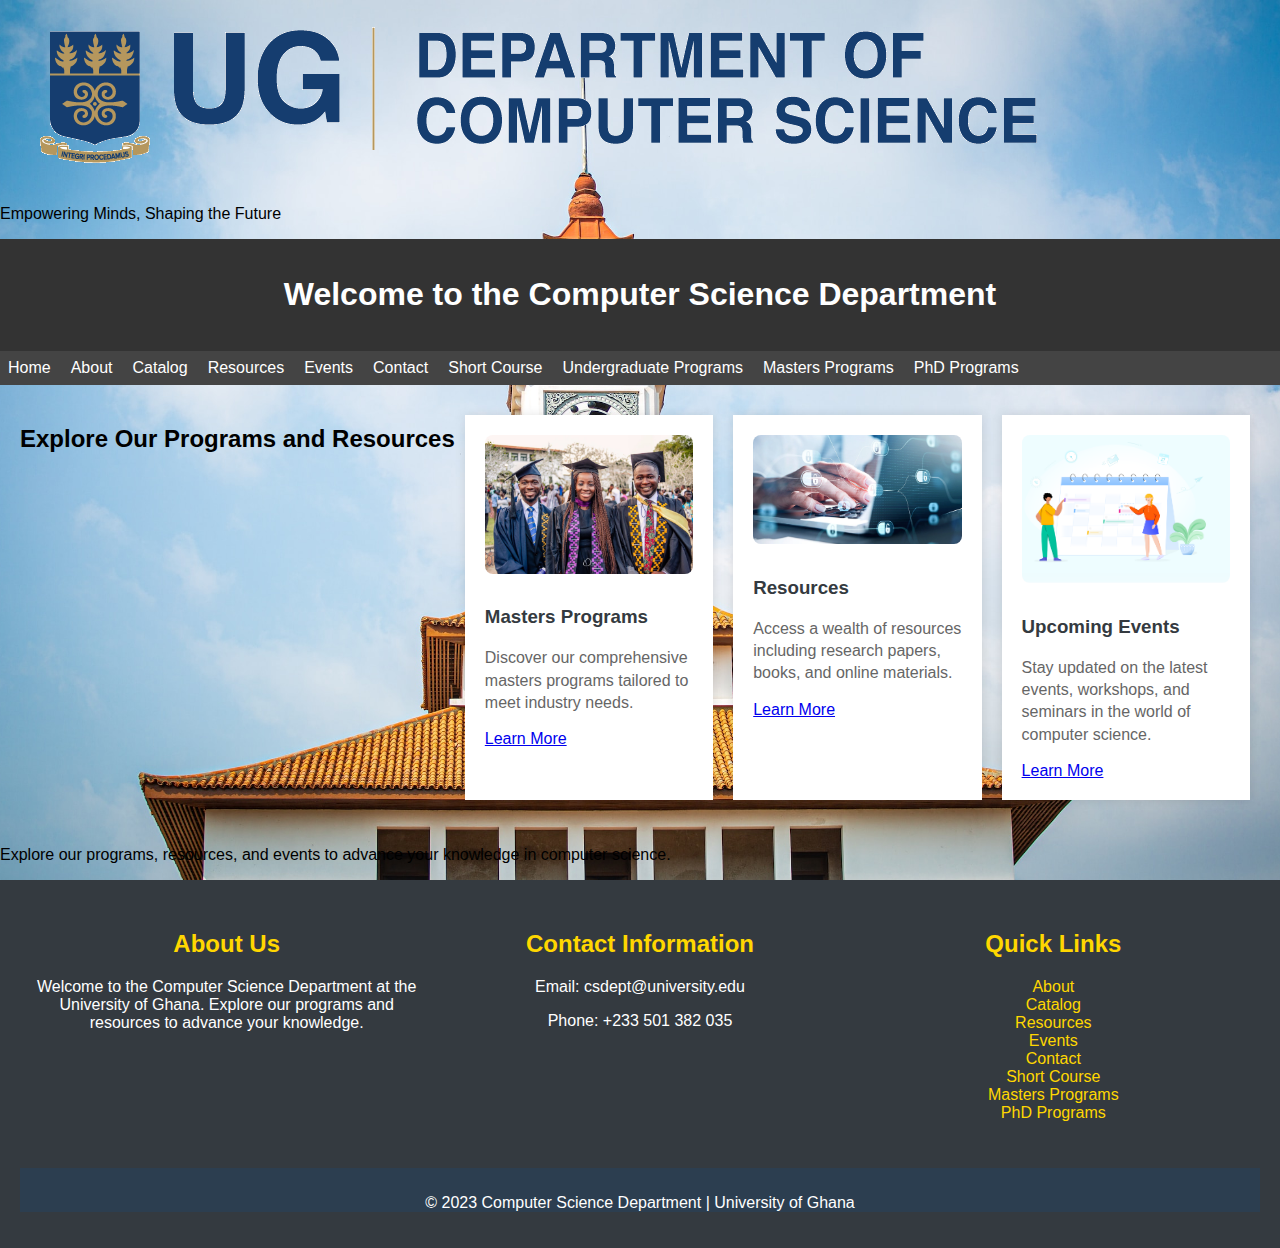
<file: index.html>
<!DOCTYPE html>
<html lang="en">
  <head>
    <img src="comScience_logo.png" alt="University of Ghana Logo" />
    
    <p>Empowering Minds, Shaping the Future</p>

    <meta charset="UTF-8" />
    <meta name="viewport" content="width=device-width, initial-scale=1.0" />
    <link rel="stylesheet" href="styles.css" />
    <title>Computer Science Department</title>
  </head>
  <body>
    <header>
      <h1>Welcome to the Computer Science Department</h1>
      <!-- Add an image if necessary -->
    </header>
    <nav>
      <ul>
        <li><a href="index.html">Home</a></li>
        <li><a href="about.html">About</a></li>
        <li><a href="catalog.html">Catalog</a></li>
        <li><a href="resources.html">Resources</a></li>
        <li><a href="events.html">Events</a></li>
        <li><a href="contact.html">Contact</a></li>
        <li><a href="short-course.html">Short Course</a></li>
        <li><a href="undergraduate.html">Undergraduate Programs</a></li>
        <li><a href="masters-programs.html">Masters Programs</a></li>
        <li><a href="phd-programs.html">PhD Programs</a></li>
      </ul>
    </nav>

  <section class="highlights-section">
    <h2>Explore Our Programs and Resources</h2>
    <div class="highlight-card">
      <img src="masters.png" alt="Masters Program Image">
      <h3>Masters Programs</h3>
      <p>Discover our comprehensive masters programs tailored to meet industry needs.</p>
      <a href="masters-programs.html">Learn More</a>
    </div>

    <div class="highlight-card">
      <img src="resources.png" alt="Resources Image">
      <h3>Resources</h3>
      <p>Access a wealth of resources including research papers, books, and online materials.</p>
      <a href="resources.html">Learn More</a>
    </div>

    <div class="highlight-card">
      <img src="events.png" alt="Events Image">
      <h3>Upcoming Events</h3>
      <p>Stay updated on the latest events, workshops, and seminars in the world of computer science.</p>
      <a href="events.html">Learn More</a>
    </div>
  </section>
</main>

      <p>
        Explore our programs, resources, and events to advance your knowledge in
        computer science.
      </p>
    </main>
    <footer>
      <div class="footer-content">
        <div class="footer-section about">
          <h2>About Us</h2>
          <p>
            Welcome to the Computer Science Department at the University of
            Ghana. Explore our programs and resources to advance your knowledge.
          </p>
        </div>

        <div class="footer-section contact">
          <h2>Contact Information</h2>
          <p>Email: csdept@university.edu</p>
          <p>Phone: +233 501 382 035</p>
        </div>

        <div class="footer-section links">
          <h2>Quick Links</h2>
          <ul>
            <li><a href="about.html">About</a></li>
            <li><a href="catalog.html">Catalog</a></li>
            <li><a href="resources.html">Resources</a></li>
            <li><a href="events.html">Events</a></li>
            <li><a href="contact.html">Contact</a></li>
            <li><a href="short-course.html">Short Course</a></li>
            <li><a href="masters-programs.html">Masters Programs</a></li>
            <li><a href="phd-programs.html">PhD Programs</a></li>
          </ul>
        </div>
      </div>

      <div class="footer-bottom">
        <p>&copy; 2023 Computer Science Department | University of Ghana</p>
      </div>
    </footer>
</file>
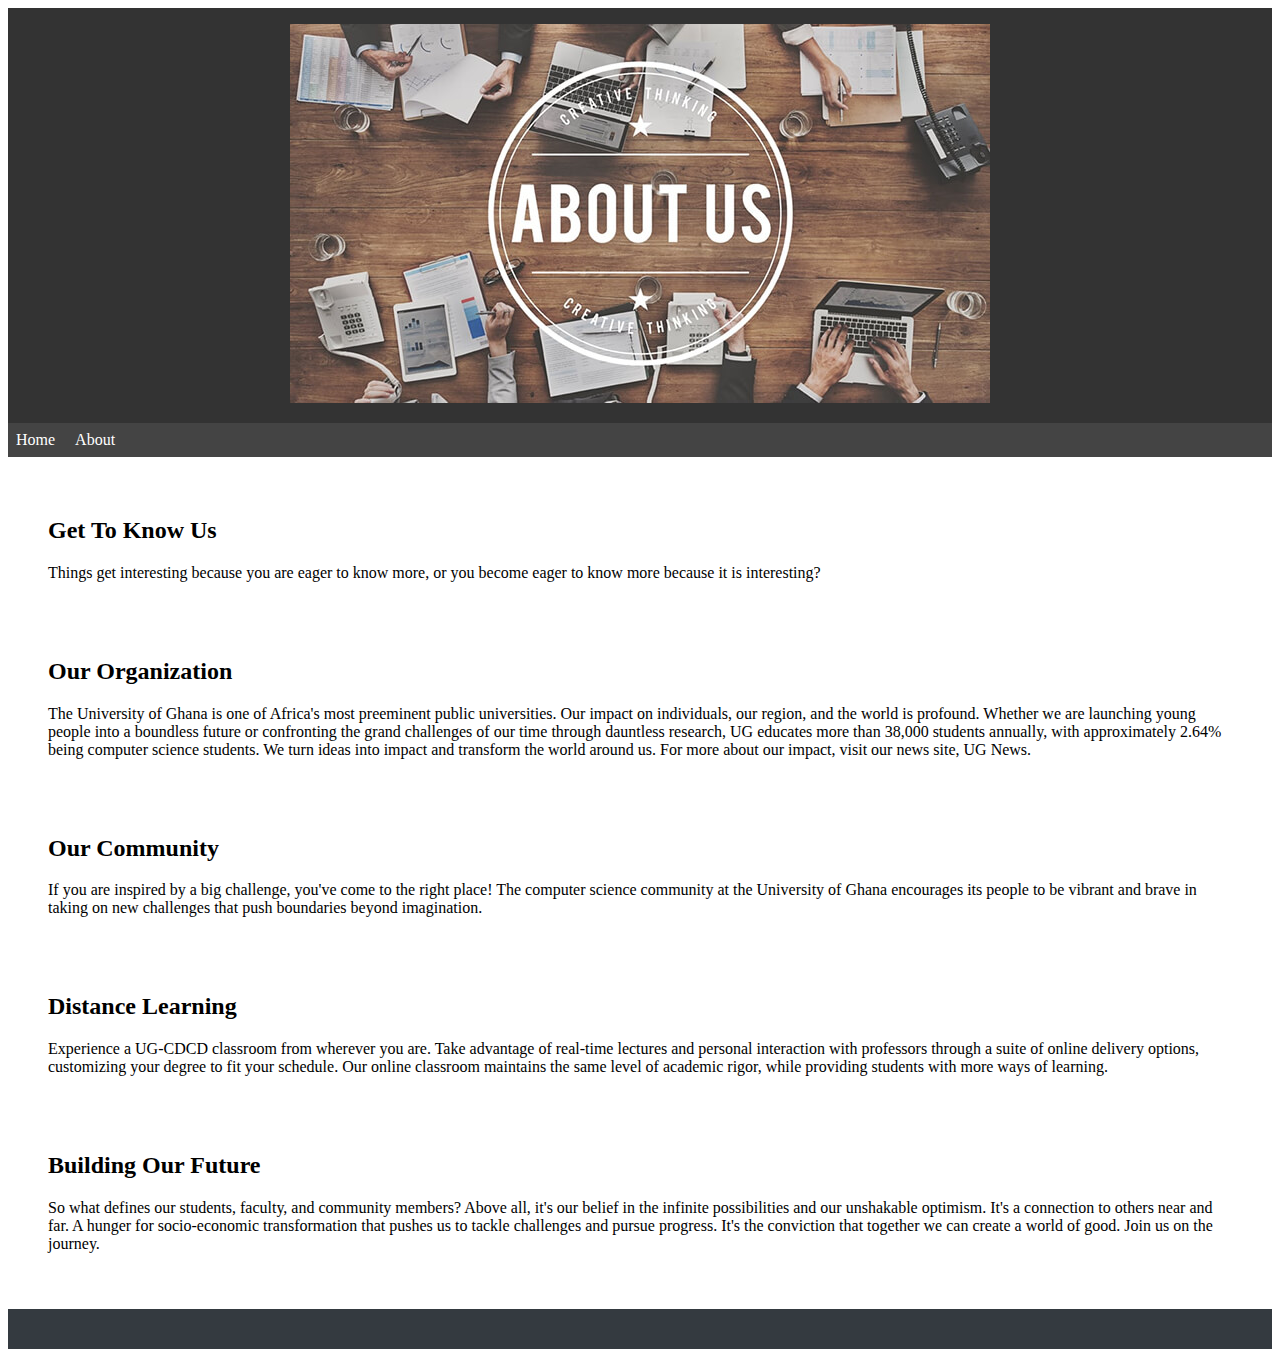
<file: about.html>
<!DOCTYPE html>
<html lang="en">
  <head>
    <meta charset="UTF-8" />
    <meta name="viewport" content="width=device-width, initial-scale=1.0" />
    <link rel="stylesheet" href="about.css" />
    <title>About Us - Computer Science Department</title>
  </head>
  <body>
    <header>
      <img src="about.png" class="banner-image" />
    </header>
    <nav>
      <ul>
        <li><a href="index.html">Home</a></li>
        <li><a href="about.html">About</a></li>
      </ul>
    </nav>

    <main>
      <section class="about-section">
        <h2>Get To Know Us</h2>
        <p>
          Things get interesting because you are eager to know more, or you
          become eager to know more because it is interesting?
        </p>
      </section>

      <section class="organization-section">
        <h2>Our Organization</h2>
        <p>
          The University of Ghana is one of Africa's most preeminent public
          universities. Our impact on individuals, our region, and the world is
          profound. Whether we are launching young people into a boundless
          future or confronting the grand challenges of our time through
          dauntless research, UG educates more than 38,000 students annually,
          with approximately 2.64% being computer science students. We turn
          ideas into impact and transform the world around us. For more about
          our impact, visit our news site, UG News.
        </p>
      </section>

      <section class="community-section">
        <h2>Our Community</h2>
        <p>
          If you are inspired by a big challenge, you've come to the right
          place! The computer science community at the University of Ghana
          encourages its people to be vibrant and brave in taking on new
          challenges that push boundaries beyond imagination.
        </p>
      </section>

      <section class="distance-learning-section">
        <h2>Distance Learning</h2>
        <p>
          Experience a UG-CDCD classroom from wherever you are. Take advantage
          of real-time lectures and personal interaction with professors through
          a suite of online delivery options, customizing your degree to fit
          your schedule. Our online classroom maintains the same level of
          academic rigor, while providing students with more ways of learning.
        </p>
      </section>

      <section class="future-section">
        <h2>Building Our Future</h2>
        <p>
          So what defines our students, faculty, and community members? Above
          all, it's our belief in the infinite possibilities and our unshakable
          optimism. It's a connection to others near and far. A hunger for
          socio-economic transformation that pushes us to tackle challenges and
          pursue progress. It's the conviction that together we can create a
          world of good. Join us on the journey.
        </p>
      </section>
    </main>

    <footer></footer>
  </body>
</html>
</file>
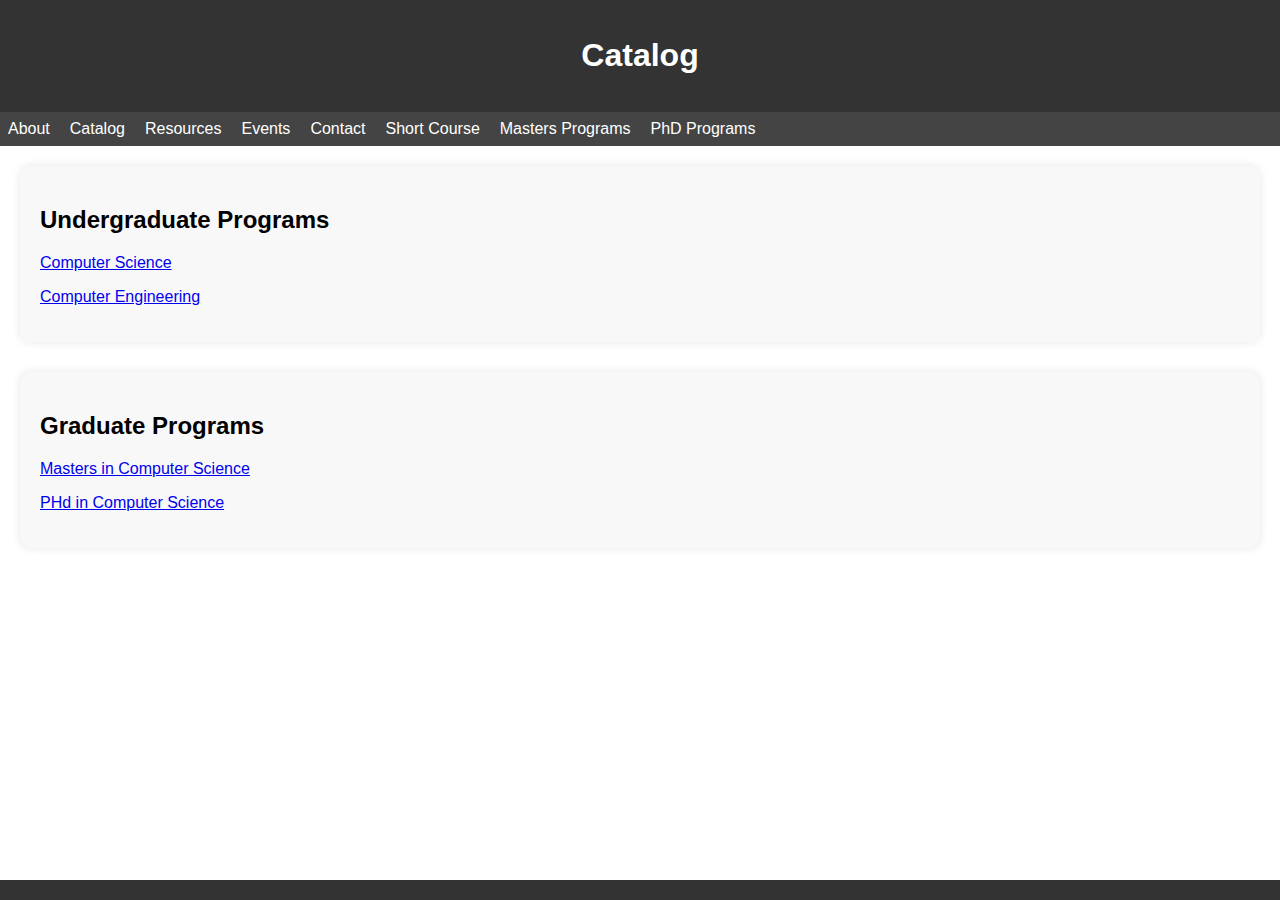
<file: catalog.html>
<!DOCTYPE html>
<html lang="en">
  <head>
    <meta charset="UTF-8" />
    <meta name="viewport" content="width=device-width, initial-scale=1.0" />
    <link rel="stylesheet" href="catalog.css" />
    <title>Computer Science Department - Catalog</title>
  </head>
  <body>
    <header>
      <h1>Catalog</h1>
      <!-- Add an image or any other header content as needed -->
    </header>

    <nav>
      <ul>
        <li><a href="about.html">About</a></li>
        <li><a href="catalog.html">Catalog</a></li>
        <li><a href="resources.html">Resources</a></li>
        <li><a href="events.html">Events</a></li>
        <li><a href="contact.html">Contact</a></li>
        <li><a href="short-course.html">Short Course</a></li>
        <li><a href="masters-programs.html">Masters Programs</a></li>
        <li><a href="phd-programs.html">PhD Programs</a></li>
      </ul>
    </nav>

    <main>
      <section class="catalog-section">
        <h2>Undergraduate Programs</h2>
        <a href="udergraduate.html">
          <p>Computer Science</p>
          <p>Computer Engineering</p>
        </a>
      </section>

      <section class="catalog-section">
        <h2>Graduate Programs</h2>

        <p>
          <a href="masters-programs.html"><p>Masters in Computer Science</p></a>
        </p>
        <p><a href="phd-programs.html">PHd in Computer Science</a></p>
      </section>
    </main>

    <footer></footer>
  </body>
</html>
</file>
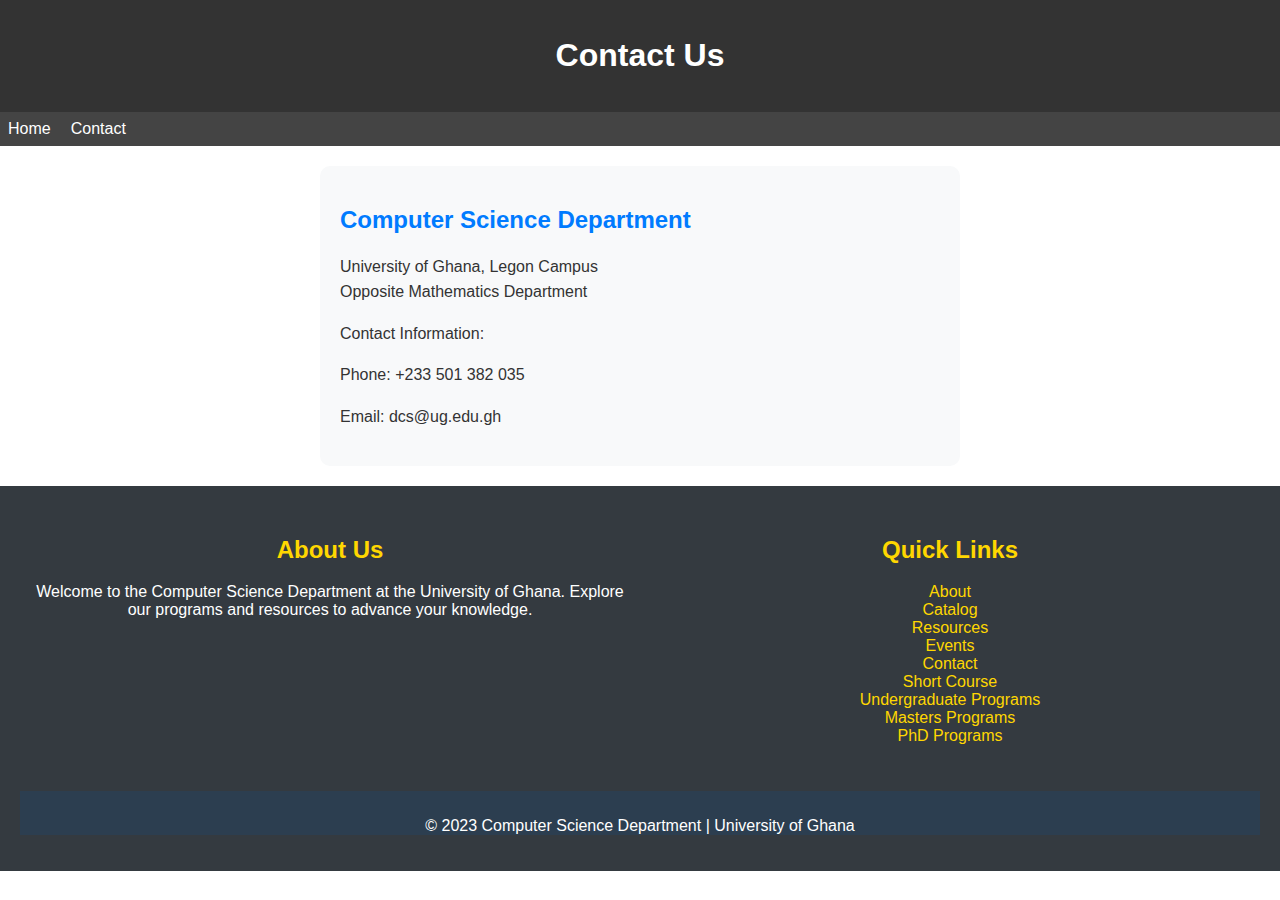
<file: contact.html>
<!DOCTYPE html>
<html lang="en">
  <head>
    <meta charset="UTF-8" />
    <meta name="viewport" content="width=device-width, initial-scale=1.0" />
    <link rel="stylesheet" href="contact.css" />
    <title>Contact Us - Computer Science Department</title>
  </head>
  <body>
    <header>
      <h1>Contact Us</h1>
      <!-- Add an image if necessary -->
    </header>

    <nav>
      <ul>
        <li><a href="index.html">Home</a></li>
        <li><a href="contact.html">Contact</a></li>
      </ul>
    </nav>

    <main>
      <section class="contact-section">
        <h2>Computer Science Department</h2>
        <p>
          University of Ghana, Legon Campus<br />Opposite Mathematics Department
        </p>
        <p>Contact Information:</p>
        <p>Phone: +233 501 382 035</p>
        <p>Email: dcs@ug.edu.gh</p>
      </section>
    </main>
  </body>
  <footer>
    <div class="footer-content">
      <div class="footer-section about">
        <h2>About Us</h2>
        <p>
          Welcome to the Computer Science Department at the University of Ghana.
          Explore our programs and resources to advance your knowledge.
        </p>
      </div>

      <div class="footer-section links">
        <h2>Quick Links</h2>
        <ul>
          <li><a href="about.html">About</a></li>
          <li><a href="catalog.html">Catalog</a></li>
          <li><a href="resources.html">Resources</a></li>
          <li><a href="events.html">Events</a></li>
          <li><a href="contact.html">Contact</a></li>
          <li><a href="short-course.html">Short Course</a></li>
          <li><a href="undergraduate.html">Undergraduate Programs</a></li>
          <li><a href="masters-programs.html">Masters Programs</a></li>
          <li><a href="phd-programs.html">PhD Programs</a></li>
        </ul>
      </div>
    </div>

    <div class="footer-bottom">
      <p>&copy; 2023 Computer Science Department | University of Ghana</p>
    </div>
  </footer>
</html>
</file>
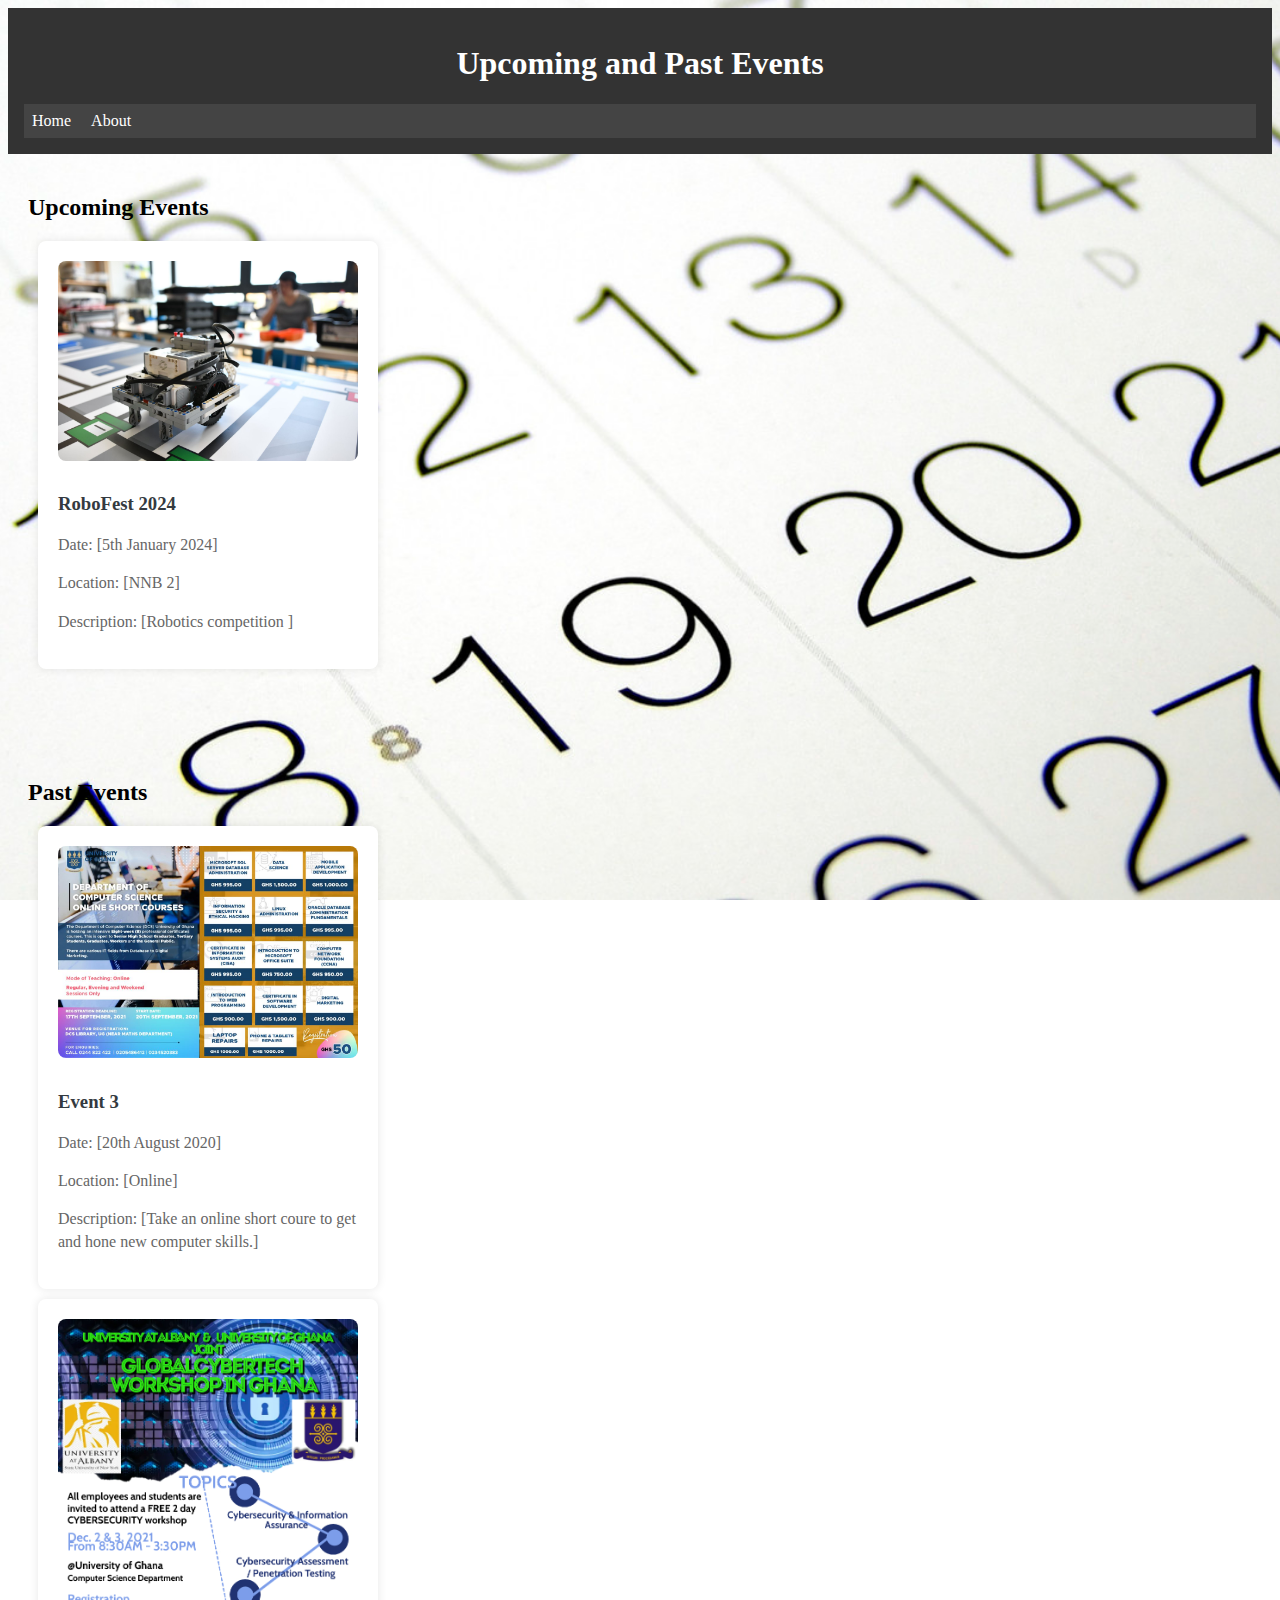
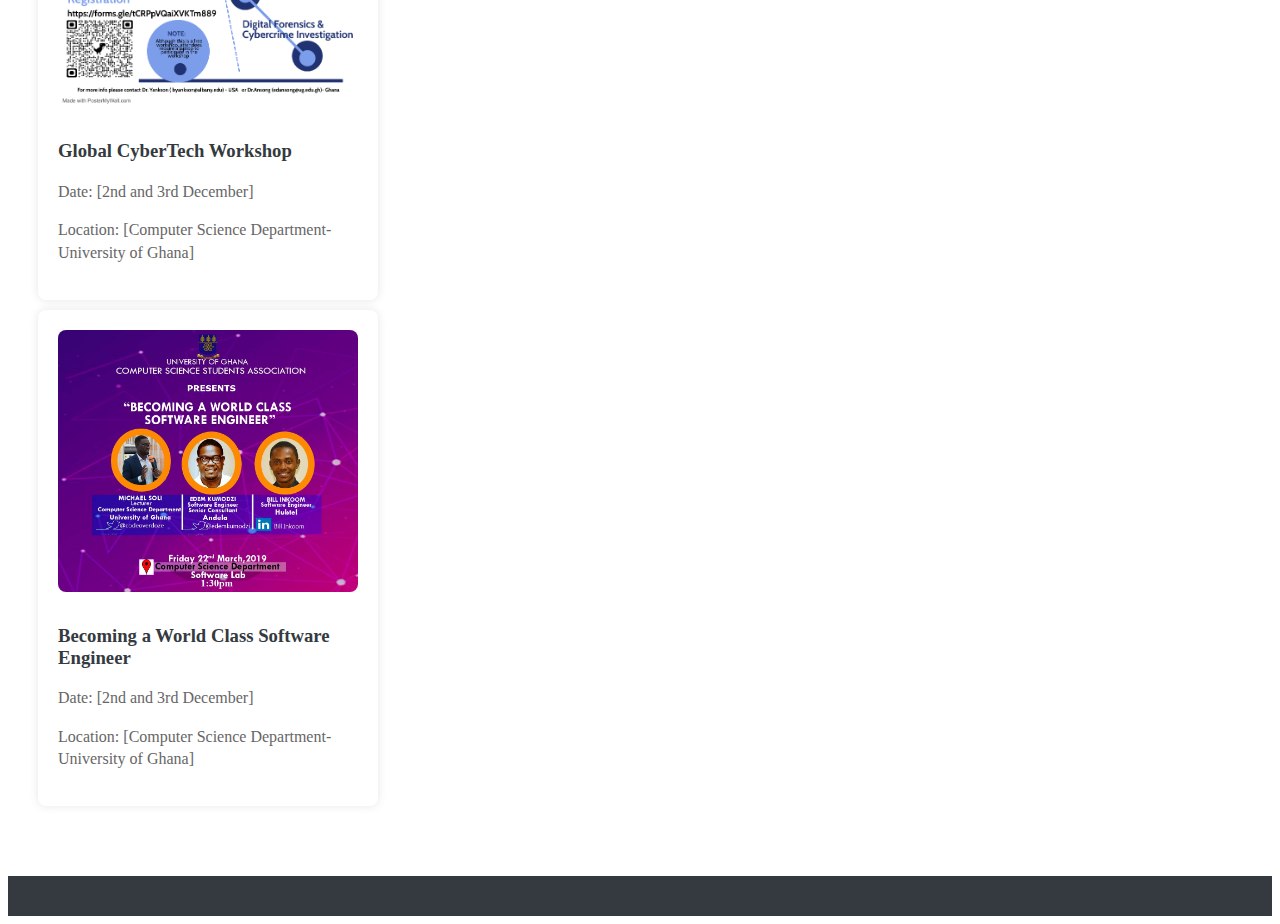
<file: events.html>
<!DOCTYPE html>
<html lang="en">
  <head>
    <meta charset="UTF-8" />
    <meta name="viewport" content="width=device-width, initial-scale=1.0" />
    <link rel="stylesheet" href="events.css" />
    <title>Events - Computer Science Department</title>
  </head>
  <body>
    <header>
      <h1>Upcoming and Past Events</h1>
      <nav>
        <ul>
          <li><a href="index.html">Home</a></li>
          <li><a href="events.css">About</a></li>
        </ul>
      </nav>
    </header>

    <main>
      <section class="event-section">
        <h2>Upcoming Events</h2>
        <div class="event-card">
          <img src="robotics.jpg" />
          <h3>RoboFest 2024</h3>
          <p>Date: [5th January 2024]</p>
          <p>Location: [NNB 2]</p>
          <p>Description: [Robotics competition ]</p>
        </div>
      </section>

      <section class="event-section">
        <h2>Past Events</h2>
        <div class="event-card">
          <img src="short course.jpg" />
          <h3>Event 3</h3>
          <p>Date: [20th August 2020]</p>
          <p>Location: [Online]</p>
          <p>
            Description: [Take an online short coure to get and hone new
            computer skills.]
          </p>
        </div>

        <div class="event-card">
          <img src="Cyber Security.jpg" />
          <h3>Global CyberTech Workshop</h3>
          <p>Date: [2nd and 3rd December]</p>
          <p>Location: [Computer Science Department- University of Ghana]</p>
        </div>

        <div class="event-card">
          <img src="softwareEvent.jpg" />
          <h3>Becoming a World Class Software Engineer</h3>
          <p>Date: [2nd and 3rd December]</p>
          <p>Location: [Computer Science Department- University of Ghana]</p>
        </div>
        <!-- Add more event cards as needed -->
      </section>
    </main>

    <footer>
      <!-- Add footer content if needed -->
    </footer>
  </body>
</html>
</file>
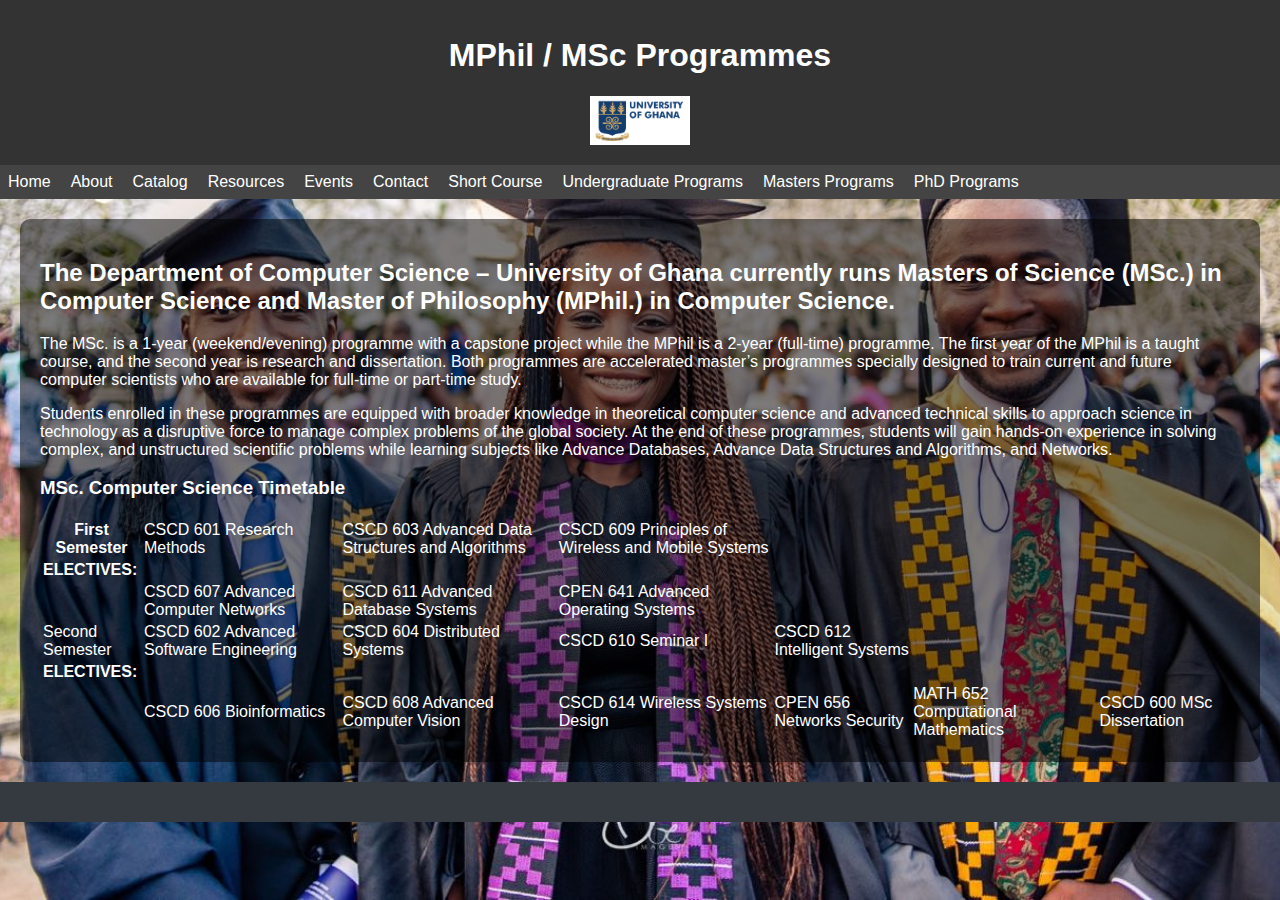
<file: masters-programs.html>
<!DOCTYPE html>
<html lang="en">
  <head>
    <meta charset="UTF-8" />
    <meta name="viewport" content="width=device-width, initial-scale=1.0" />
    <link rel="stylesheet" href="masters.css" />
    <title>Masters Programs - Computer Science Department</title>
  </head>
  <body>
    <header>
      <h1>MPhil / MSc Programmes</h1>
      <img src="ug_logo.png" />
    </header>

    <nav>
      <ul>
        <li><a href="index.html">Home</a></li>
        <li><a href="about.html">About</a></li>
        <li><a href="catalog.html">Catalog</a></li>
        <li><a href="resources.html">Resources</a></li>
        <li><a href="events.html">Events</a></li>
        <li><a href="contact.html">Contact</a></li>
        <li><a href="short-course.html">Short Course</a></li>
        <li><a href="undergraduate.html">Undergraduate Programs</a></li>
        <li><a href="masters-programs.html">Masters Programs</a></li>
        <li><a href="phd-programs.html">PhD Programs</a></li>
      </ul>
    </nav>

    <main>
      <section class="masters-section">
        <h2>
          The Department of Computer Science – University of Ghana currently
          runs Masters of Science (MSc.) in Computer Science and Master of
          Philosophy (MPhil.) in Computer Science.
        </h2>

        <p>
          The MSc. is a 1-year (weekend/evening) programme with a capstone
          project while the MPhil is a 2-year (full-time) programme. The first
          year of the MPhil is a taught course, and the second year is research
          and dissertation. Both programmes are accelerated master’s programmes
          specially designed to train current and future computer scientists who
          are available for full-time or part-time study.
        </p>

        <p>
          Students enrolled in these programmes are equipped with broader
          knowledge in theoretical computer science and advanced technical
          skills to approach science in technology as a disruptive force to
          manage complex problems of the global society. At the end of these
          programmes, students will gain hands-on experience in solving complex,
          and unstructured scientific problems while learning subjects like
          Advance Databases, Advance Data Structures and Algorithms, and
          Networks.
        </p>

        <h3>MSc. Computer Science Timetable</h3>
        <table class="timetable">
          <tr>
            <th>First Semester</th>
            <td>CSCD 601 Research Methods</td>
            <td>CSCD 603 Advanced Data Structures and Algorithms</td>
            <td>CSCD 609 Principles of Wireless and Mobile Systems</td>
          </tr>
          <tr>
            <td colspan="4"><strong>ELECTIVES:</strong></td>
          </tr>
          <tr>
            <td></td>
            <td>CSCD 607 Advanced Computer Networks</td>
            <td>CSCD 611 Advanced Database Systems</td>
            <td>CPEN 641 Advanced Operating Systems</td>
          </tr>
          <tr>
            <td>Second Semester</td>
            <td>CSCD 602 Advanced Software Engineering</td>
            <td>CSCD 604 Distributed Systems</td>
            <td>CSCD 610 Seminar I</td>
            <td>CSCD 612 Intelligent Systems</td>
          </tr>
          <tr>
            <td colspan="4"><strong>ELECTIVES:</strong></td>
          </tr>
          <tr>
            <td></td>
            <td>CSCD 606 Bioinformatics</td>
            <td>CSCD 608 Advanced Computer Vision</td>
            <td>CSCD 614 Wireless Systems Design</td>
            <td>CPEN 656 Networks Security</td>
            <td>MATH 652 Computational Mathematics</td>
            <td>CSCD 600 MSc Dissertation</td>
          </tr>
        </table>
      </section>
    </main>

    <footer>
      <!-- Add footer content if needed -->
    </footer>
  </body>
</html>
</file>
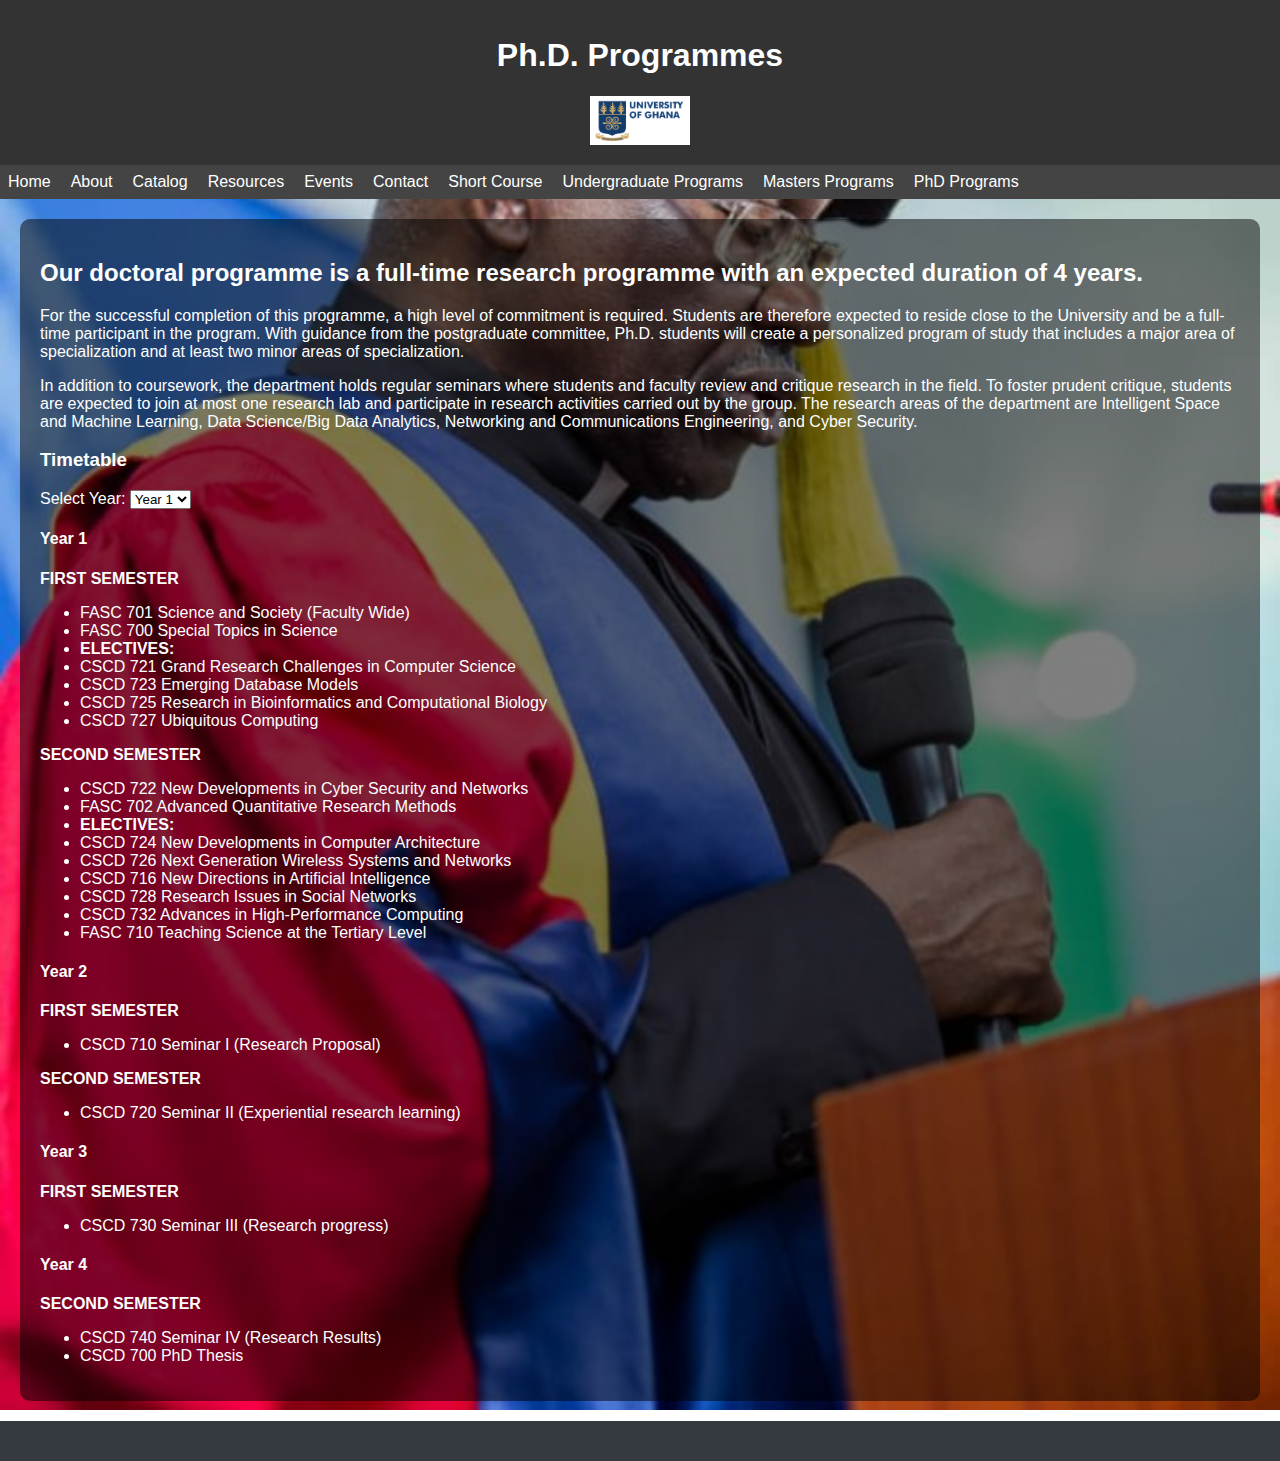
<file: phd-programs.html>
<!DOCTYPE html>
<html lang="en">
  <head>
    <meta charset="UTF-8" />
    <meta name="viewport" content="width=device-width, initial-scale=1.0" />
    <link rel="stylesheet" href="phd.css" />
    <title>Ph.D. Programmes - Computer Science Department</title>
  </head>
  <body>
    <header>
      <h1>Ph.D. Programmes</h1>
      <img src="ug_logo.png" />
    </header>

    <nav>
      <ul>
        <li><a href="index.html">Home</a></li>
        <li><a href="about.html">About</a></li>
        <li><a href="catalog.html">Catalog</a></li>
        <li><a href="resources.html">Resources</a></li>
        <li><a href="events.html">Events</a></li>
        <li><a href="contact.html">Contact</a></li>
        <li><a href="short-course.html">Short Course</a></li>
        <li><a href="undergraduate.html">Undergraduate Programs</a></li>
        <li><a href="masters-programs.html">Masters Programs</a></li>
        <li><a href="phd-programs.html">PhD Programs</a></li>
      </ul>
    </nav>

    <main>
      <section class="phd-section">
        <h2>
          Our doctoral programme is a full-time research programme with an
          expected duration of 4 years.
        </h2>
        <p>
          For the successful completion of this programme, a high level of
          commitment is required. Students are therefore expected to reside
          close to the University and be a full-time participant in the program.
          With guidance from the postgraduate committee, Ph.D. students will
          create a personalized program of study that includes a major area of
          specialization and at least two minor areas of specialization.
        </p>

        <p>
          In addition to coursework, the department holds regular seminars where
          students and faculty review and critique research in the field. To
          foster prudent critique, students are expected to join at most one
          research lab and participate in research activities carried out by the
          group. The research areas of the department are Intelligent Space and
          Machine Learning, Data Science/Big Data Analytics, Networking and
          Communications Engineering, and Cyber Security.
        </p>

        <h3>Timetable</h3>
        <label for="yearDropdown">Select Year:</label>
        <select id="yearDropdown">
          <option value="year1">Year 1</option>
          <option value="year2">Year 2</option>
          <option value="year3">Year 3</option>
          <option value="year4">Year 4</option>
        </select>

        <!-- Timetable for Year 1 -->
        <div class="timetable" id="year1">
          <h4>Year 1</h4>
          <strong>FIRST SEMESTER</strong>
          <ul>
            <li>FASC 701 Science and Society (Faculty Wide)</li>
            <li>FASC 700 Special Topics in Science</li>
            <li><strong>ELECTIVES:</strong></li>
            <li>CSCD 721 Grand Research Challenges in Computer Science</li>
            <li>CSCD 723 Emerging Database Models</li>
            <li>
              CSCD 725 Research in Bioinformatics and Computational Biology
            </li>
            <li>CSCD 727 Ubiquitous Computing</li>
          </ul>

          <strong>SECOND SEMESTER</strong>
          <ul>
            <li>CSCD 722 New Developments in Cyber Security and Networks</li>
            <li>FASC 702 Advanced Quantitative Research Methods</li>
            <li><strong>ELECTIVES:</strong></li>
            <li>CSCD 724 New Developments in Computer Architecture</li>
            <li>CSCD 726 Next Generation Wireless Systems and Networks</li>
            <li>CSCD 716 New Directions in Artificial Intelligence</li>
            <li>CSCD 728 Research Issues in Social Networks</li>
            <li>CSCD 732 Advances in High-Performance Computing</li>
            <li>FASC 710 Teaching Science at the Tertiary Level</li>
          </ul>
        </div>

        <!-- Timetable for Year 2 -->
        <div class="timetable" id="year2">
          <h4>Year 2</h4>
          <strong>FIRST SEMESTER</strong>
          <ul>
            <li>CSCD 710 Seminar I (Research Proposal)</li>
          </ul>

          <strong>SECOND SEMESTER</strong>
          <ul>
            <li>CSCD 720 Seminar II (Experiential research learning)</li>
          </ul>
        </div>

        <!-- Timetable for Year 3 -->
        <div class="timetable" id="year3">
          <h4>Year 3</h4>
          <strong>FIRST SEMESTER</strong>
          <ul>
            <li>CSCD 730 Seminar III (Research progress)</li>
          </ul>
        </div>

        <!-- Timetable for Year 4 -->
        <div class="timetable" id="year4">
          <h4>Year 4</h4>
          <strong>SECOND SEMESTER</strong>
          <ul>
            <li>CSCD 740 Seminar IV (Research Results)</li>
            <li>CSCD 700 PhD Thesis</li>
          </ul>
        </div>
      </section>
    </main>

    <footer>
      <!-- Add footer content if needed -->
    </footer>
  </body>
</html>
</file>
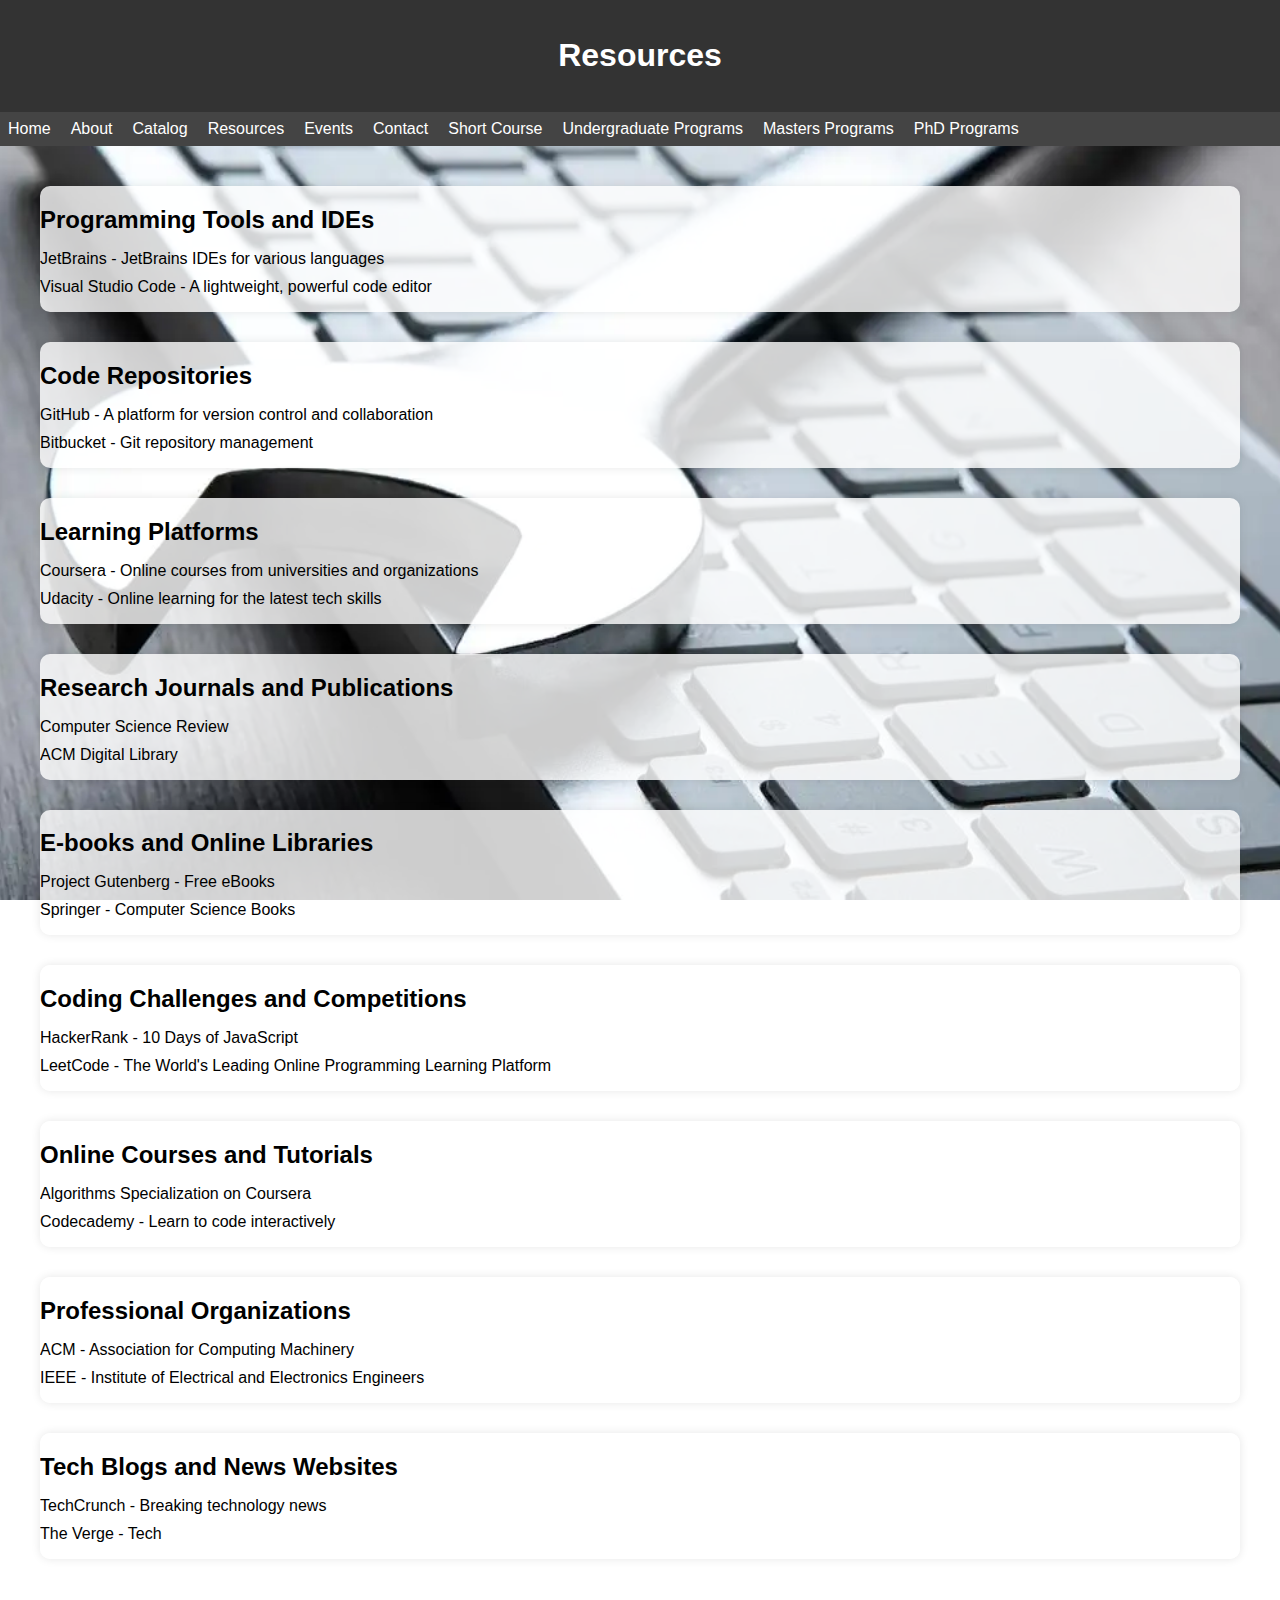
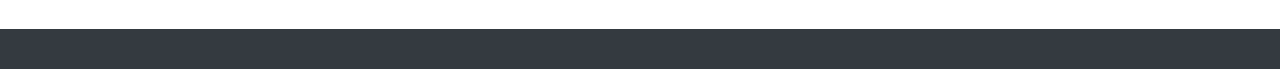
<file: resources.html>
<!DOCTYPE html>
<html lang="en">
  <head>
    <meta charset="UTF-8" />
    <meta name="viewport" content="width=device-width, initial-scale=1.0" />
    <link rel="stylesheet" href="resources.css" />
    <title>Computer Science Department - Resources</title>
  </head>
  <body>
    <header>
      <h1>Resources</h1>
    </header>

    <nav>
      <ul>
        <li><a href="index.html">Home</a></li>
        <li><a href="about.html">About</a></li>
        <li><a href="catalog.html">Catalog</a></li>
        <li><a href="resources.html">Resources</a></li>
        <li><a href="events.html">Events</a></li>
        <li><a href="contact.html">Contact</a></li>
        <li><a href="short-course.html">Short Course</a></li>
        <li><a href="undergraduate.html">Undergraduate Programs</a></li>
        <li><a href="masters-programs.html">Masters Programs</a></li>
        <li><a href="phd-programs.html">PhD Programs</a></li>
      </ul>
    </nav>

    <main>
      <section class="main-content">
        <div class="resource-section">
          <h2>Programming Tools and IDEs</h2>
          <ul>
            <li>
              <a href="https://www.jetbrains.com/">JetBrains</a> - JetBrains
              IDEs for various languages
            </li>
            <li>
              <a href="https://code.visualstudio.com/">Visual Studio Code</a> -
              A lightweight, powerful code editor
            </li>
          </ul>
        </div>

        <div class="resource-section">
          <h2>Code Repositories</h2>
          <ul>
            <li>
              <a href="https://github.com/">GitHub</a> - A platform for version
              control and collaboration
            </li>
            <li>
              <a href="https://bitbucket.org/">Bitbucket</a> - Git repository
              management
            </li>
          </ul>
        </div>

        <div class="resource-section">
          <h2>Learning Platforms</h2>
          <ul>
            <li>
              <a href="https://www.coursera.org/">Coursera</a> - Online courses
              from universities and organizations
            </li>
            <li>
              <a href="https://www.udacity.com/">Udacity</a> - Online learning
              for the latest tech skills
            </li>
          </ul>
        </div>

        <div class="resource-section">
          <h2>Research Journals and Publications</h2>
          <ul>
            <li>
              <a
                href="https://www.journals.elsevier.com/computer-science-review/"
                >Computer Science Review</a
              >
            </li>
            <li><a href="https://dl.acm.org/">ACM Digital Library</a></li>
          </ul>
        </div>

        <div class="resource-section">
          <h2>E-books and Online Libraries</h2>
          <ul>
            <li>
              <a href="https://www.gutenberg.org/">Project Gutenberg</a> - Free
              eBooks
            </li>
            <li>
              <a href="https://www.springer.com/gp/books"
                >Springer - Computer Science Books</a
              >
            </li>
          </ul>
        </div>

        <div class="resource-section">
          <h2>Coding Challenges and Competitions</h2>
          <ul>
            <li>
              <a
                href="https://www.hackerrank.com/domains/tutorials/10-days-of-javascript"
                >HackerRank - 10 Days of JavaScript</a
              >
            </li>
            <li>
              <a href="https://leetcode.com/">LeetCode</a> - The World's Leading
              Online Programming Learning Platform
            </li>
          </ul>
        </div>

        <div class="resource-section">
          <h2>Online Courses and Tutorials</h2>
          <ul>
            <li>
              <a href="https://www.coursera.org/specializations/algorithms"
                >Algorithms Specialization on Coursera</a
              >
            </li>
            <li>
              <a href="https://www.codecademy.com/">Codecademy</a> - Learn to
              code interactively
            </li>
          </ul>
        </div>

        <div class="resource-section">
          <h2>Professional Organizations</h2>
          <ul>
            <li>
              <a href="https://www.acm.org/"
                >ACM - Association for Computing Machinery</a
              >
            </li>
            <li>
              <a href="https://www.ieee.org/"
                >IEEE - Institute of Electrical and Electronics Engineers</a
              >
            </li>
          </ul>
        </div>

        <div class="resource-section">
          <h2>Tech Blogs and News Websites</h2>
          <ul>
            <li>
              <a href="https://techcrunch.com/">TechCrunch</a> - Breaking
              technology news
            </li>
            <li>
              <a href="https://www.theverge.com/tech">The Verge - Tech</a>
            </li>
          </ul>
        </div>
      </section>
    </main>

    <footer></footer>
  </body>
</html>
</file>
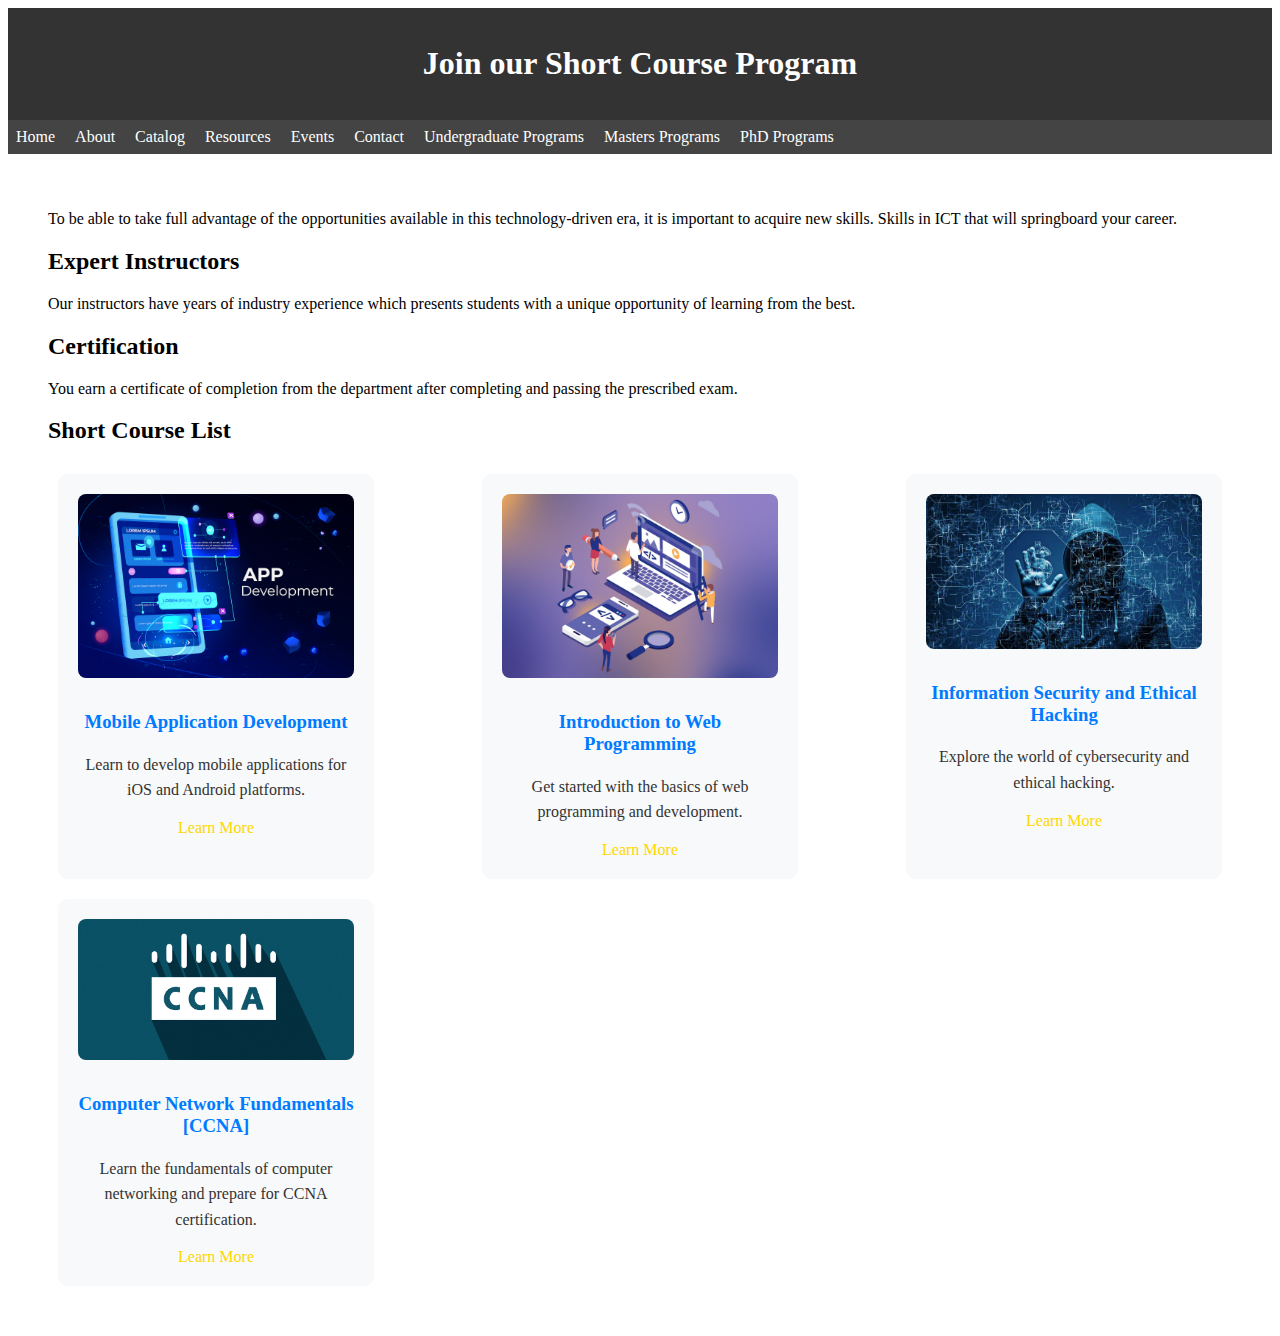
<file: short-course.html>
<!DOCTYPE html>
<html lang="en">
  <head>
    <meta charset="UTF-8" />
    <meta name="viewport" content="width=device-width, initial-scale=1.0" />
    <link rel="stylesheet" href="short-courses.css" />
    <title>Short Courses - Computer Science Department</title>
  </head>
  <body>
    <header>
      <h1>Join our Short Course Program</h1>
      <!-- Add an image if necessary -->
    </header>

    <nav>
      <ul>
        <li><a href="index.html">Home</a></li>
        <li><a href="about.html">About</a></li>
        <li><a href="catalog.html">Catalog</a></li>
        <li><a href="resources.html">Resources</a></li>
        <li><a href="events.html">Events</a></li>
        <li><a href="contact.html">Contact</a></li>
        <li><a href="undergraduate.html">Undergraduate Programs</a></li>
        <li><a href="masters-programs.html">Masters Programs</a></li>
        <li><a href="phd-programs.html">PhD Programs</a></li>
      </ul>
    </nav>

    <main>
      <section class="short-course-section">
        <p>
          To be able to take full advantage of the opportunities available in
          this technology-driven era, it is important to acquire new skills.
          Skills in ICT that will springboard your career.
        </p>

        <h2>Expert Instructors</h2>
        <p>
          Our instructors have years of industry experience which presents
          students with a unique opportunity of learning from the best.
        </p>

        <h2>Certification</h2>
        <p>
          You earn a certificate of completion from the department after
          completing and passing the prescribed exam.
        </p>

        <h2>Short Course List</h2>
        <div class="short-course-container">
          <div class="course-item">
            <img
              src="app-development.jpg"
              alt="Mobile Application Development"
            />
            <h3>Mobile Application Development</h3>
            <p>
              Learn to develop mobile applications for iOS and Android
              platforms.
            </p>
            <a href="https://dcs.ug.edu.gh/short-courses">Learn More</a>
          </div>

          <div class="course-item">
            <img src="webdev.jpg" alt="Introduction to Web Programming" />
            <h3>Introduction to Web Programming</h3>
            <p>
              Get started with the basics of web programming and development.
            </p>
            <a href="https://dcs.ug.edu.gh/short-courses">Learn More</a>
          </div>

          <div class="course-item">
            <img
              src="hacking.jpg"
              alt="Information Security and Ethical Hacking"
            />
            <h3>Information Security and Ethical Hacking</h3>
            <p>Explore the world of cybersecurity and ethical hacking.</p>
            <a href="https://dcs.ug.edu.gh/short-courses">Learn More</a>
          </div>

          <div class="course-item">
            <img src="ccna.jpg" alt="Computer Network Fundamentals [CCNA]" />
            <h3>Computer Network Fundamentals [CCNA]</h3>
            <p>
              Learn the fundamentals of computer networking and prepare for CCNA
              certification.
            </p>
            <a href="https://dcs.ug.edu.gh/short-courses">Learn More</a>
          </div>
        </div>
      </section>
    </main>

    <footer>
      <!-- Add footer content if needed -->
    </footer>
  </body>
</html>
</file>
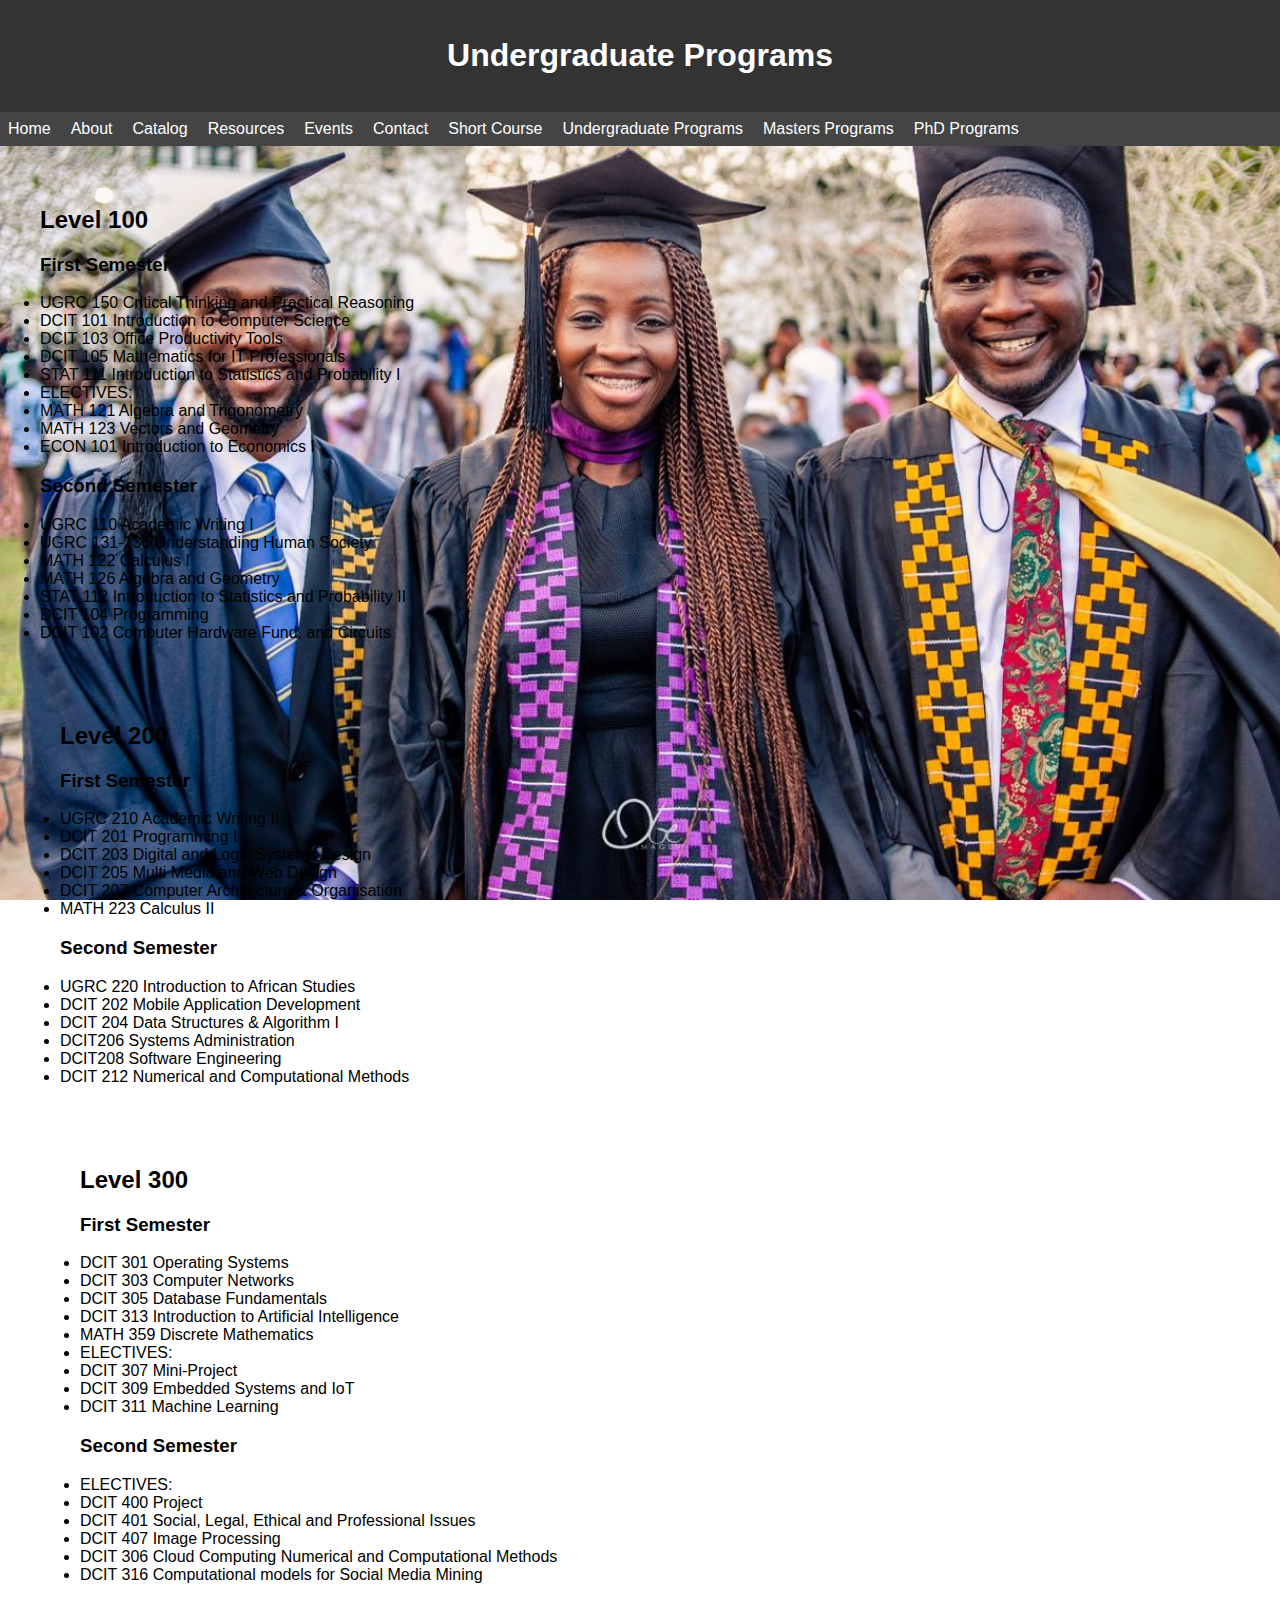
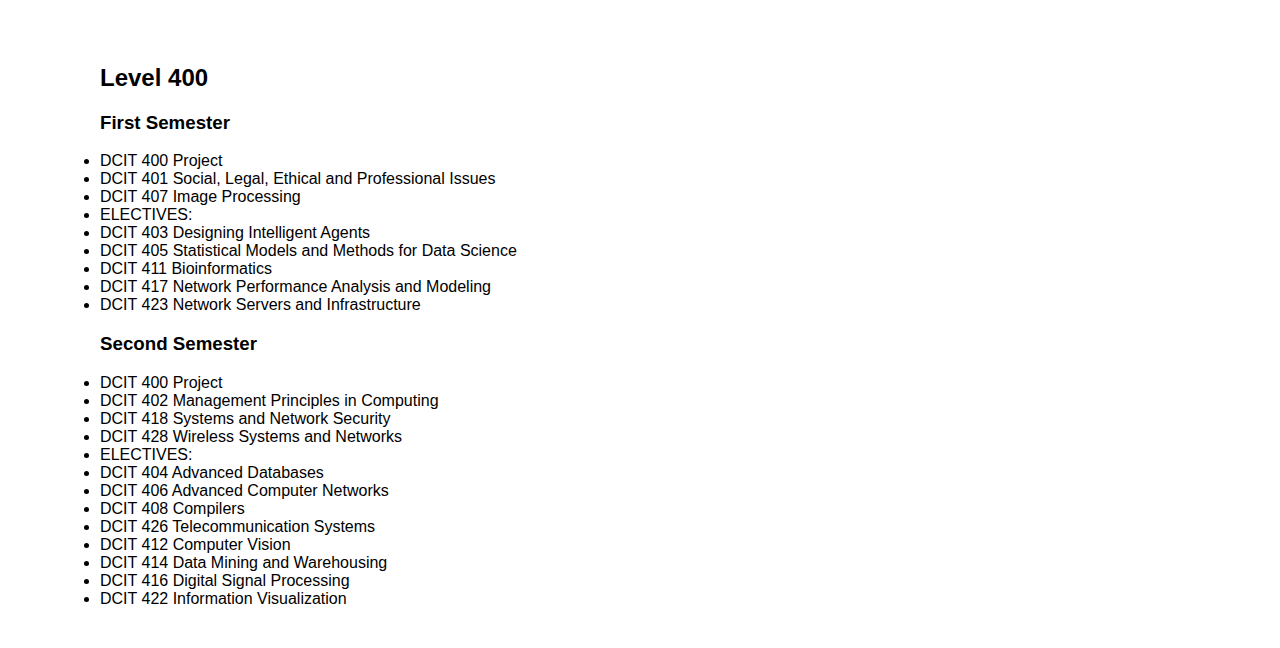
<file: undergraduate.html>
<!DOCTYPE html>
<html lang="en">
  <head>
    <meta charset="UTF-8" />
    <meta name="viewport" content="width=device-width, initial-scale=1.0" />
    <link rel="stylesheet" href="undergraduate.css" />
    <title>Undergraduate Programs</title>
  </head>
  <body>
    <header>
      <h1>Undergraduate Programs</h1>
    </header>
    <nav>
        <ul>
          <li><a href="index.html">Home</a></li>
          <li><a href="about.html">About</a></li>
          <li><a href="catalog.html">Catalog</a></li>
          <li><a href="resources.html">Resources</a></li>
          <li><a href="events.html">Events</a></li>
          <li><a href="contact.html">Contact</a></li>
          <li><a href="short-course.html">Short Course</a></li>
          <li><a href="undergraduate.html">Undergraduate Programs</a></li>
          <li><a href="masters-programs.html">Masters Programs</a></li>
          <li><a href="phd-programs.html">PhD Programs</a></li>
        </ul>
      </nav>

    <main>
      <section class="academic-year">
        <h2>Level 100</h2>
        <h3>First Semester</h3>
        <li>UGRC 150	Critical Thinking and Practical Reasoning</li>
        <li>DCIT 101	Introduction to Computer Science</li>
<li>DCIT 103	Office Productivity Tools</li>
<li>DCIT 105	Mathematics for IT Professionals</li>
<li>STAT 111	Introduction to Statistics and Probability I</li>
<li>ELECTIVES:</li>
<li>MATH 121	Algebra and Trigonometry</li>
<li>MATH 123	Vectors and Geometry</li>
<li>ECON 101	Introduction to Economics I</li>
        <table class="course-table">
        </table>

        <h3>Second Semester</h3>
        <li>UGRC 110	Academic Writing I</li>
            <li>UGRC 131-136	Understanding Human Society</li>
        <li> MATH 122	Calculus I</li>
            <li>MATH 126	Algebra and Geometry</li>
        <li>STAT 112	Introduction to Statistics and Probability II</li>
            <li>DCIT 104	Programming</li>
        <li>DCIT 102	Computer Hardware Fund. and Circuits</li>
        <table class="course-table">
        </table>
      </section>

      <main>
        <section class="academic-year">
          <h2>Level 200</h2>
          <h3>First Semester</h3>
          <li>      UGRC 210	Academic Writing II</li>
          <li>DCIT 201	Programming I</li>
<li>DCIT 203	Digital and Logic Systems Design</li>
<li>DCIT 205	Multi Media and Web Design</li>
<li>DCIT 207	Computer Architecture & Organisation</li>
<li>MATH 223	Calculus II</li>
          <table class="course-table">
          </table>
  
          <h3>Second Semester</h3>
          <li>         UGRC 220	Introduction to African Studies</li>
            <li>DCIT 202	Mobile Application Development</li>
                <li>DCIT 204	Data Structures & Algorithm I</li>
                    <li>DCIT206	Systems Administration</li>
                        <li>DCIT208	Software Engineering</li>
          <li>DCIT 212	Numerical and Computational Methods</li>
          <table class="course-table">
          </table>
        </section>

        <main>
            <section class="academic-year">
              <h2>Level 300</h2>
              <h3>First Semester</h3>
              <li>DCIT 301	Operating Systems</li>
              <li>DCIT 303	Computer Networks</li>
              <li>DCIT 305	Database Fundamentals</li>
              <li>DCIT 313	Introduction to Artificial Intelligence</li>
              <li>MATH 359	Discrete Mathematics</li>
              <li>ELECTIVES:</li>
              <li>DCIT 307	Mini-Project</li>
              <li>DCIT 309	Embedded Systems and IoT</li>
              <li>DCIT 311	Machine Learning</li>
              <table class="course-table">
              </table>
      
              <h3>Second Semester</h3>
              <li>  ELECTIVES:</li>
                <li>DCIT 400	Project</li>
                    <li> DCIT 401	Social, Legal, Ethical and Professional Issues</li>
                        <li>DCIT 407	Image Processing</li>
                            <li>DCIT 306	Cloud Computing Numerical and Computational Methods</li>
              <li>DCIT 316	Computational models for Social Media Mining</li>
              <table class="course-table">
              </table>
            </section>

            <main>
                <section class="academic-year">
                  <h2>Level 400</h2>
                  <h3>First Semester</h3>
                  <li>DCIT 400	Project</li>
                  <li>DCIT 401	Social, Legal, Ethical and Professional Issues</li>
<li>DCIT 407	Image Processing</li>
<li>ELECTIVES:</li>
<li>DCIT 403	Designing Intelligent Agents</li>
<li>DCIT 405	Statistical Models and Methods for Data Science</li>
<li>DCIT 411	Bioinformatics</li>
<li>DCIT 417	Network Performance Analysis and Modeling</li>
<li>DCIT 423	Network Servers and Infrastructure</li>
                  <table class="course-table">
                  </table>
          
                  <h3>Second Semester</h3>
             <li> DCIT 400	Project</li>
<li>DCIT 402	Management Principles in Computing</li>
<li>DCIT 418	Systems and Network Security</li>
<li>DCIT 428	Wireless Systems and Networks</li>
<li>ELECTIVES:</li>
<li>DCIT 404	Advanced Databases</li>
<li>DCIT 406	Advanced Computer Networks</li>
<li>DCIT 408	Compilers</li>
<li>DCIT 426	Telecommunication Systems</li>
<li>DCIT 412	Computer Vision</li>
<li>DCIT 414	Data Mining and Warehousing</li>
<li>DCIT 416	Digital Signal Processing</li>
<li>DCIT 422	Information Visualization</li>


                  <table class="course-table">
                  </table>
                </section>
    </main>
</html>
</file>
<file: styles.css>
body {
    font-family: 'Arial', sans-serif;
    margin: 0;
    padding: 0;
      background-image: url('ugHomeBackgroung.jpg.jpg');
      background-size: cover;
      background-position: center;
      background-repeat: no-repeat;
      background-attachment: fixed; 
    
}

header {
    background-color: #333;
    color: #fff;
    text-align: center;
    padding: 1em;
}

header img {
    max-width: 100px; 
    height: auto;
}
nav {
    background-color: #444;
    color: #fff;
    text-align: center;
    padding: 0.5em;
}

nav ul {
    list-style-type: none;
    margin: 0;
    padding: 0;
}

nav li {
    display: inline;
    margin-right: 10px;
}

nav a {
    text-decoration: none;
    color: #fff;
}

section {
    padding: 20px;
}

footer {
    background-color: #343a40;
    color: white;
    padding: 20px;
    text-align: center;
  }
  
  .footer-content {
    display: flex; 
    justify-content: space-around;
    flex-wrap: wrap;
  }
  
  .footer-section {
    flex: 1;
    margin: 10px;
  }
  
  .footer-section h2 {
    color: #FFD700; /* Gold */
  }
  
  .footer-section ul {
    list-style-type: none;
    padding: 0;
  }
  
  .footer-section a {
    color: #FFD700; /* Gold */
    text-decoration: none;
  }
  
  .footer-bottom {
    margin-top: 20px;
    padding-top: 10px;
    background-color: #2C3E50; /* Dark blue */
  }
  main {
    margin: 20px;
  }
  
  .welcome-section {
    text-align: center;
    margin-bottom: 40px;
  }
  
  .welcome-section h2 {
    color: #007BFF; /* Blue */
  }
  
  .highlights-section {
    display: flex;
    justify-content: space-around;
    flex-wrap: wrap;
  }
  
  .highlight-card {
    flex: 1;
    max-width: 300px;
    margin: 10px;
    padding: 20px;
    background-color: #ffffff; /* White */
    box-shadow: 0 0 10px rgba(0, 0, 0, 0.1);
  }
  
  .highlight-card img {
    max-width: 100%;
    height: auto;
    border-radius: 8px;
    margin-bottom: 10px;
  }
  
  .highlight-card h3 {
    color: #343a40; /* Dark grey */
  }
  
  .highlight-card p {
    color: #666; /* Light grey */
    line-height: 1.4;
  }
  .highlight-card:hover {
    transform: scale(1.05);
  }
 

  nav ul {
    list-style: none;
    margin: 0;
    padding: 0;
    display: flex;
  }
  
  nav li {
    margin-right: 20px;
    transition: transform 0.3s ease; /* Transition effect for animation */
  }
  
  nav li:hover {
    transform: translateY(-5px); /* Move up on hover */
  }
  
  nav a {
    color: #fff; /* White */
    text-decoration: none;
  }
</file>
<file: about.css>
header {
  background-color: #333;
  color: #fff;
  text-align: center;
  padding: 1em;
}
.banner-image {
  width: 500;
  height: 500;
  object-fit: cover;
}
nav {
  background-color: #444;
  color: #fff;
  text-align: center;
  padding: 0.5em;
}

nav ul {
  list-style-type: none;
  margin: 0;
  padding: 0;
}

nav li {
  display: inline;
  margin-right: 10px;
}

nav a {
  text-decoration: none;
  color: #fff;
}

section {
  padding: 20px;
}

footer {
  background-color: #343a40;
  color: white;
  padding: 20px;
  text-align: center;
}

.footer-content {
  display: flex;
  justify-content: space-around;
  flex-wrap: wrap;
}

.footer-section {
  flex: 1;
  margin: 10px;
}

.footer-section h2 {
  color: #FFD700; /* Gold */
}

.footer-section ul {
  list-style-type: none;
  padding: 0;
}

.footer-section a {
  color: #FFD700; /* Gold */
  text-decoration: none;
}

.footer-bottom {
  margin-top: 20px;
  padding-top: 10px;
  background-color: #2C3E50; /* Dark blue */
}
main {
  margin: 20px;
}

.welcome-section {
  text-align: center;
  margin-bottom: 40px;
}

.welcome-section h2 {
  color: #007BFF; /* Blue */
}

.highlights-section {
  display: flex;
  justify-content: space-around;
  flex-wrap: wrap;
}

.highlight-card {
  flex: 1;
  max-width: 300px;
  margin: 10px;
  padding: 20px;
  background-color: #ffffff; /* White */
  box-shadow: 0 0 10px rgba(0, 0, 0, 0.1);
}

.highlight-card img {
  max-width: 100%;
  height: auto;
  border-radius: 8px;
  margin-bottom: 10px;
}

.highlight-card h3 {
  color: #343a40; /* Dark grey */
}

.highlight-card p {
  color: #666; /* Light grey */
  line-height: 1.4;
}
  

nav ul {
  list-style: none;
  margin: 0;
  padding: 0;
  display: flex;
}

nav li {
  margin-right: 20px;
  transition: transform 0.3s ease; /* Transition effect for animation */
}

nav li:hover {
  transform: translateY(-5px); /* Move up on hover */
}

nav a {
  color: #fff; /* White */
  text-decoration: none;
}
</file>
<file: catalog.css>
body {
    font-family: 'Arial', sans-serif;
    margin: 0;
    padding: 0;
      background-image: url();
      background-size: cover;
      background-position: center;
      background-repeat: no-repeat;
      background-attachment: fixed; 
    
}

header {
    background-color: #333;
    color: #fff;
    text-align: center;
    padding: 1em;
}

header img {
    max-width: 100px; 
    height: auto;
}
nav {
    background-color: #444;
    color: #fff;
    text-align: center;
    padding: 0.5em;
}

nav ul {
    list-style-type: none;
    margin: 0;
    padding: 0;
}

nav li {
    display: inline;
    margin-right: 10px;
}

nav a {
    text-decoration: none;
    color: #fff;
}

section {
    padding: 20px;
}

footer {
    background-color: #343a40;
    color: white;
    padding: 20px;
    text-align: center;
  }
  
  .footer-content {
    display: flex; 
    justify-content: space-around;
    flex-wrap: wrap;
  }
  
  .footer-section {
    flex: 1;
    margin: 10px;
  }
  
  .footer-section h2 {
    color: #FFD700; /* Gold */
  }
  
  .footer-section ul {
    list-style-type: none;
    padding: 0;
  }
  
  .footer-section a {
    color: #FFD700; /* Gold */
    text-decoration: none;
  }
  
  .footer-bottom {
    margin-top: 20px;
    padding-top: 10px;
    background-color: #2C3E50; /* Dark blue */
  }
  main {
    margin: 20px;
  }
  
  .welcome-section {
    text-align: center;
    margin-bottom: 40px;
  }
  
  .welcome-section h2 {
    color: #007BFF; /* Blue */
  }
 
 

  
  .catalog-section {
    margin-bottom: 30px;
    padding: 20px;
    background-color: #f8f8f8; /* Light grey */
    border-radius: 10px;
    box-shadow: 0 0 10px rgba(0, 0, 0, 0.1);
    transition: transform 0.3s ease; /* Transition effect for animation */
  }
  
  .catalog-section:hover {
    transform: scale(1.05); /* Scale up on hover */
  }
  
  .catalog-section h2 {
    color: #000000; /* Blue */
  }
  
  footer {
    background-color: #333; /* Dark grey */
    color: #fff; /* White */
    text-align: center;
    padding: 10px;
    position: fixed;
    bottom: 0;
    width: 100%;
  }


  
nav ul {
    list-style: none;
    margin: 0;
    padding: 0;
    display: flex;
  }
  
  nav li {
    margin-right: 20px;
    transition: transform 0.3s ease; /* Transition effect for animation */
  }
  
  nav li:hover {
    transform: translateY(-5px); /* Move up on hover */
  }
  
  nav a {
    color: #fff; /* White */
    text-decoration: none;
  }
</file>
<file: contact.css>
body {
    font-family: 'Arial', sans-serif;
    margin: 0;
    padding: 0;
}

header {
    background-color: #333;
    color: #fff;
    text-align: center;
    padding: 1em;
}

header img {
    max-width: 100px; 
    height: auto;
}
.main {
    margin: 20px;
  }
  
  .contact-section {
    background-color: #f8f9fa; /* Light grey */
    border-radius: 10px;
    padding: 20px;
    max-width: 600px;
    margin: 0 auto;
  }
  
  .contact-section h2 {
    color: #007BFF; /* Blue */
  }
  
  .contact-section p {
    color: #333; /* Dark grey */
    line-height: 1.6;
  }
nav {
    background-color: #444;
    color: #fff;
    text-align: center;
    padding: 0.5em;
}

nav ul {
    list-style-type: none;
    margin: 0;
    padding: 0;
}

nav li {
    display: inline;
    margin-right: 10px;
}

nav a {
    text-decoration: none;
    color: #fff;
}

section {
    padding: 20px;
}

footer {
    background-color: #343a40;
    color: white;
    padding: 20px;
    text-align: center;
  }
  
  .footer-content {
    display: flex; 
    justify-content: space-around;
    flex-wrap: wrap;
  }
  
  .footer-section {
    flex: 1;
    margin: 10px;
  }
  
  .footer-section h2 {
    color: #FFD700; /* Gold */
  }
  
  .footer-section ul {
    list-style-type: none;
    padding: 0;
  }
  
  .footer-section a {
    color: #FFD700; /* Gold */
    text-decoration: none;
  }
  
  .footer-bottom {
    margin-top: 20px;
    padding-top: 10px;
    background-color: #2C3E50; /* Dark blue */
  }
  main {
    margin: 20px;
  }
  
  .welcome-section {
    text-align: center;
    margin-bottom: 40px;
  }
  
  .welcome-section h2 {
    color: #007BFF; /* Blue */
  }
  
  .highlights-section {
    display: flex;
    justify-content: space-around;
    flex-wrap: wrap;
  }
  
  .highlight-card {
    flex: 1;
    max-width: 300px;
    margin: 10px;
    padding: 20px;
    background-color: #ffffff; /* White */
    box-shadow: 0 0 10px rgba(0, 0, 0, 0.1);
  }
  
  .highlight-card img {
    max-width: 100%;
    height: auto;
    border-radius: 8px;
    margin-bottom: 10px;
  }
  
  .highlight-card h3 {
    color: #343a40; /* Dark grey */
  }
  
  .highlight-card p {
    color: #666; /* Light grey */
    line-height: 1.4;
  }
    
  
nav ul {
    list-style: none;
    margin: 0;
    padding: 0;
    display: flex;
  }
  
  nav li {
    margin-right: 20px;
    transition: transform 0.3s ease; /* Transition effect for animation */
  }
  
  nav li:hover {
    transform: translateY(-5px); /* Move up on hover */
  }
  
  nav a {
    color: #fff; /* White */
    text-decoration: none;
  }
</file>
<file: events.css>
header {
    background-color: #333;
    color: #fff;
    text-align: center;
    padding: 1em;
}

header img {
    max-width: 100px; 
    height: auto;
}
nav {
    background-color: #444;
    color: #fff;
    text-align: center;
    padding: 0.5em;
}

nav ul {
    list-style-type: none;
    margin: 0;
    padding: 0;
}

nav li {
    display: inline;
    margin-right: 10px;
}

nav a {
    text-decoration: none;
    color: #fff;
}

section {
    padding: 20px;
}
body {
    background-image: url('background-events.jpg');
    background-size: cover;
    background-position: center;
    background-repeat: no-repeat;
    background-attachment: fixed; 
  }
.main {
    margin: 20px;
  }
  
  .event-section {
    margin-bottom: 40px;
  }
  
  .event-card {
    background-color: #ffffff; 
    border-radius: 8px;
    box-shadow: 0 0 10px rgba(0, 0, 0, 0.1);
    margin: 10px;
    padding: 20px;
    max-width: 300px;
    transition: transform 0.3s ease-in-out;
  }
  
  .event-card:hover {
    transform: scale(1.05);
  }
  
  .event-card img {
    max-width: 100%;
    height: auto;
    border-radius: 8px;
    margin-bottom: 10px;
  }
  
  .event-card h3 {
    color: #343a40; 
  }
  
  .event-card p {
    color: #666; 
    line-height: 1.4;
  }
  
  footer {
    background-color: #343a40;
    color: white;
    padding: 20px;
    text-align: center;
  }
  
  
nav ul {
    list-style: none;
    margin: 0;
    padding: 0;
    display: flex;
  }
  
  nav li {
    margin-right: 20px;
    transition: transform 0.3s ease; /* Transition effect for animation */
  }
  
  nav li:hover {
    transform: translateY(-5px); /* Move up on hover */
  }
  
  nav a {
    color: #fff; /* White */
    text-decoration: none;
  }
</file>
<file: masters.css>
body {
    font-family: 'Arial', sans-serif;
    margin: 0;
    padding: 0;
}

body {
    background-image: url('masters.png');
    background-size: cover;
    background-position: center;
    background-repeat: no-repeat;
    background-attachment: fixed; /* Optional: Fixed background */
  }
header {
    background-color: #333;
    color: #fff;
    text-align: center;
    padding: 1em;
}

header img {
    max-width: 100px; 
    height: auto;
}
nav {
    background-color: #444;
    color: #fff;
    text-align: center;
    padding: 0.5em;
}

nav ul {
    list-style-type: none;
    margin: 0;
    padding: 0;
}

nav li {
    display: inline;
    margin-right: 10px;
}

nav a {
    text-decoration: none;
    color: #fff;
}

section {
    padding: 20px;
}

footer {
    background-color: #343a40;
    color: white;
    padding: 20px;
    text-align: center;
  }
  
  .footer-content {
    display: flex; 
    justify-content: space-around;
    flex-wrap: wrap;
  }
  
  .footer-section {
    flex: 1;
    margin: 10px;
  }
  
  .footer-section h2 {
    color: #FFD700; /* Gold */
  }
  
  .footer-section ul {
    list-style-type: none;
    padding: 0;
  }
  
  .footer-section a {
    color: #FFD700; /* Gold */
    text-decoration: none;
  }
  
  .footer-bottom {
    margin-top: 20px;
    padding-top: 10px;
    background-color: #2C3E50; /* Dark blue */
  }
  main {
    margin: 20px;
  }
  
  .welcome-section {
    text-align: center;
    margin-bottom: 40px;
  }
  
  .welcome-section h2 {
    color: #007BFF; /* Blue */
  }
  
  .highlights-section {
    display: flex;
    justify-content: space-around;
    flex-wrap: wrap;
  }
  
  .highlight-card {
    flex: 1;
    max-width: 300px;
    margin: 10px;
    padding: 20px;
    background-color: #ffffff; /* White */
    box-shadow: 0 0 10px rgba(0, 0, 0, 0.1);
  }
  
  .highlight-card img {
    max-width: 100%;
    height: auto;
    border-radius: 8px;
    margin-bottom: 10px;
  }
  
  .highlight-card h3 {
    color: #343a40; /* Dark grey */
  }
  
  .highlight-card p {
    color: #666; /* Light grey */
    line-height: 1.4;
  }
  .masters-section {
    color: white;
  }
  .masters-section {
    color: white;
    background-color: rgba(0, 0, 0, 0.5); 
    padding: 20px;
    border-radius: 10px;
  }

  
nav ul {
    list-style: none;
    margin: 0;
    padding: 0;
    display: flex;
  }
  
  nav li {
    margin-right: 20px;
    transition: transform 0.3s ease; /* Transition effect for animation */
  }
  
  nav li:hover {
    transform: translateY(-5px); /* Move up on hover */
  }
  
  nav a {
    color: #fff; /* White */
    text-decoration: none;
  }
</file>
<file: phd.css>
body {
    font-family: 'Arial', sans-serif;
    margin: 0;
    padding: 0;
}

body {
    background-image: url('Phd.jpg');
    background-size: cover;
    background-position: center;
    background-repeat: no-repeat;
    background-attachment: fixed; /* Optional: Fixed background */
  }
header {
    background-color: #333;
    color: #fff;
    text-align: center;
    padding: 1em;
}

header img {
    max-width: 100px; 
    height: auto;
}
nav {
    background-color: #444;
    color: #fff;
    text-align: center;
    padding: 0.5em;
}

nav ul {
    list-style-type: none;
    margin: 0;
    padding: 0;
}

nav li {
    display: inline;
    margin-right: 10px;
}

nav a {
    text-decoration: none;
    color: #fff;
}

section {
    padding: 20px;
}

footer {
    background-color: #343a40;
    color: white;
    padding: 20px;
    text-align: center;
  }
  
  .footer-content {
    display: flex; 
    justify-content: space-around;
    flex-wrap: wrap;
  }
  
  .footer-section {
    flex: 1;
    margin: 10px;
  }
  
  .footer-section h2 {
    color: #FFD700; /* Gold */
  }
  
  .footer-section ul {
    list-style-type: none;
    padding: 0;
  }
  
  .footer-section a {
    color: #FFD700; /* Gold */
    text-decoration: none;
  }
  
  .footer-bottom {
    margin-top: 20px;
    padding-top: 10px;
    background-color: #2C3E50; /* Dark blue */
  }
  main {
    margin: 20px;
  }
  
  .welcome-section {
    text-align: center;
    margin-bottom: 40px;
  }
  
  .welcome-section h2 {
    color: #007BFF; /* Blue */
  }
  
  .highlights-section {
    display: flex;
    justify-content: space-around;
    flex-wrap: wrap;
  }
  
  .highlight-card {
    flex: 1;
    max-width: 300px;
    margin: 10px;
    padding: 20px;
    background-color: #ffffff; /* White */
    box-shadow: 0 0 10px rgba(0, 0, 0, 0.1);
  }
  
  .highlight-card img {
    max-width: 100%;
    height: auto;
    border-radius: 8px;
    margin-bottom: 10px;
  }
  
  .highlight-card h3 {
    color: #343a40; /* Dark grey */
  }
  
  .highlight-card p {
    color: #666; /* Light grey */
    line-height: 1.4;
  }
  .phd-section {
    color: white;
  }
  .phd-section {
    color: white;
    background-color: rgba(0, 0, 0, 0.5); 
    padding: 20px;
    border-radius: 10px; 
  }
nav ul {
    list-style: none;
    margin: 0;
    padding: 0;
    display: flex;
  }
  
  nav li {
    margin-right: 20px;
    transition: transform 0.3s ease; 
  }
  
  nav li:hover {
    transform: translateY(-5px); 
  }
  
  nav a {
    color: #fff; 
    text-decoration: none;
  }
</file>
<file: resources.css>
body {
    font-family: 'Arial', sans-serif;
    margin: 0;
    padding: 0;
      background-image: url('resources-background.jpg');
      background-size: cover;
      background-position: center;
      background-repeat: no-repeat;
      background-attachment: fixed; 
    
}

header {
    background-color: #333;
    color: #fff;
    text-align: center;
    padding: 1em;
}

header img {
    max-width: 100px; 
    height: auto;
}
nav {
    background-color: #444;
    color: #fff;
    text-align: center;
    padding: 0.5em;
}

nav ul {
    list-style-type: none;
    margin: 0;
    padding: 0;
}

nav li {
    display: inline;
    margin-right: 10px;
}

nav a {
    text-decoration: none;
    color: #fff;
}

section {
    padding: 20px;
}

footer {
    background-color: #343a40;
    color: white;
    padding: 20px;
    text-align: center;
  }
  
  .footer-content {
    display: flex; 
    justify-content: space-around;
    flex-wrap: wrap;
  }
  
  .footer-section {
    flex: 1;
    margin: 10px;
  }
  
  .footer-section h2 {
    color: #FFD700; /* Gold */
  }
  
  .footer-section ul {
    list-style-type: none;
    padding: 0;
  }
  
  .footer-section a {
    color: #FFD700; /* Gold */
    text-decoration: none;
  }
  
  .footer-bottom {
    margin-top: 20px;
    padding-top: 10px;
    background-color: #2C3E50; /* Dark blue */
  }
  main {
    margin: 20px;
  }
  
  .welcome-section {
    text-align: center;
    margin-bottom: 40px;
  }
  
  .welcome-section h2 {
    color: #007BFF; /* Blue */
  }
  
  .highlights-section {
    display: flex;
    justify-content: space-around;
    flex-wrap: wrap;
  }
  
  .highlight-card {
    flex: 1;
    max-width: 300px;
    margin: 10px;
    padding: 20px;
    background-color: #ffffff; /* White */
    box-shadow: 0 0 10px rgba(0, 0, 0, 0.1);
  }
  
  .highlight-card img {
    max-width: 100%;
    height: auto;
    border-radius: 8px;
    margin-bottom: 10px;
  }
  
  .highlight-card h3 {
    color: #343a40; /* Dark grey */
  }
  
  .highlight-card p {
    color: #666; /* Light grey */
    line-height: 1.4;
  }
  .highlight-card:hover {
    transform: scale(1.05);
  }
 
  .resource-section {
    margin-bottom: 30px;
    overflow: hidden;
    position: relative;
    border-radius: 10px;
    box-shadow: 0 0 10px rgba(0, 0, 0, 0.1);
    transition: transform 0.3s ease; /* Transition effect for animation */
    background-color: rgba(255, 255, 255, 0.8); /* Semi-transparent white background */
  }
  
  .resource-section:hover {
    transform: scale(1.05); /* Scale up on hover */
  }
  
  .resource-section h2 {
    color: #000; /* Black */
    margin-bottom: 10px;
  }
  
  .resource-section ul {
    list-style: none;
    padding: 0;
  }
  
  .resource-section li {
    margin-bottom: 10px;
  }
  
  .resource-section a {
    color: #000; /* Black */
    text-decoration: none;
  }
  
  .resource-section a:hover {
    text-decoration: underline;
  }

  nav ul {
    list-style: none;
    margin: 0;
    padding: 0;
    display: flex;
  }
  
  nav li {
    margin-right: 20px;
    transition: transform 0.3s ease; /* Transition effect for animation */
  }
  
  nav li:hover {
    transform: translateY(-5px); /* Move up on hover */
  }
  
  nav a {
    color: #fff; /* White */
    text-decoration: none;
  }
</file>
<file: short-courses.css>
header {
    background-color: #333;
    color: #fff;
    text-align: center;
    padding: 1em;
}

header img {
    max-width: 100px; 
    height: auto;
}
nav {
    background-color: #444;
    color: #fff;
    text-align: center;
    padding: 0.5em;
}

nav ul {
    list-style-type: none;
    margin: 0;
    padding: 0;
}

nav li {
    display: inline;
    margin-right: 10px;
}

nav a {
    text-decoration: none;
    color: #fff;
}

section {
    padding: 20px;
}

.short-course-section {
    margin: 20px;
  }
  
  .short-course-container {
    display: flex;
    flex-wrap: wrap;
   
  }
  
  .course-item {
    flex: 0 0 calc(25% - 20px);
    background-color: #f8f9fa; 
    border-radius: 10px;
    padding: 20px;
    margin: 10px;
  }
  
  .course-item img {
    max-width: 100%;
    height: auto;
    border-radius: 8px;
    margin-bottom: 10px;
  }
  
  .course-item h3 {
    color: #007BFF; /* Blue */
  }
  
  .course-item p {
    color: #333; /* Dark grey */
    line-height: 1.6;
  }
  
  .course-item a {
    color: #FFD700; /* Gold */
    text-decoration: none;
    display: block;
    margin-top: 
  }
  

  /* Add this code to your style.css or create a new CSS file for Short Courses page if needed */

.short-course-section {
    margin: 20px;
  }
  
  .short-course-container {
    display: flex;
    flex-wrap: wrap;
    justify-content: space-between;
  }
  
  .course-item {
    flex: 0 0 calc(25% - 20px); /* Four items per row with 20px margin between them */
    background-color: #f8f9fa; /* Light grey */
    border-radius: 10px;
    padding: 20px;
    margin: 10px;
    text-align: center;
    transition: transform 0.3s ease; /* Added transition effect */
  }
  
  .course-item:hover {
    transform: scale(1.05); /* Scale up on hover */
  }
  
  .course-item img {
    max-width: 100%;
    height: auto;
    border-radius: 8px;
    margin-bottom: 10px;
  }
  
  .course-item h3 {
    color: #007BFF; /* Blue */
  }
  
  .course-item p {
    color: #333; /* Dark grey */
    line-height: 1.6;
  }
  
  .course-item a {
    color: #FFD700; /* Gold */
    text-decoration: none;
    display: block;
    margin-top: 10px;
  }
  
  .course-item a:hover {
    text-decoration: underline;
  }
  
  
nav ul {
    list-style: none;
    margin: 0;
    padding: 0;
    display: flex;
  }
  
  nav li {
    margin-right: 20px;
    transition: transform 0.3s ease; /* Transition effect for animation */
  }
  
  nav li:hover {
    transform: translateY(-5px); /* Move up on hover */
  }
  
  nav a {
    color: #fff; /* White */
    text-decoration: none;
  }

  
nav ul {
    list-style: none;
    margin: 0;
    padding: 0;
    display: flex;
  }
  
  nav li {
    margin-right: 20px;
    transition: transform 0.3s ease; /* Transition effect for animation */
  }
  
  nav li:hover {
    transform: translateY(-5px); /* Move up on hover */
  }
  
  nav a {
    color: #fff; /* White */
    text-decoration: none;
  }
</file>
<file: undergraduate.css>
body {
    font-family: 'Arial', sans-serif;
    margin: 0;
    padding: 0;
}

body {
    background-image: url('masters.png');
    background-size: cover;
    background-position: center;
    background-repeat: no-repeat;
    background-attachment: fixed; /* Optional: Fixed background */
  }
header {
    background-color: #333;
    color: #fff;
    text-align: center;
    padding: 1em;
}

header img {
    max-width: 100px; 
    height: auto;
}
nav {
    background-color: #444;
    color: #fff;
    text-align: center;
    padding: 0.5em;
}

nav ul {
    list-style-type: none;
    margin: 0;
    padding: 0;
}

nav li {
    display: inline;
    margin-right: 10px;
}

nav a {
    text-decoration: none;
    color: #fff;
}

section {
    padding: 20px;
}

footer {
    background-color: #343a40;
    color: white;
    padding: 20px;
    text-align: center;
  }
  
  .footer-content {
    display: flex; 
    justify-content: space-around;
    flex-wrap: wrap;
  }
  
  .footer-section {
    flex: 1;
    margin: 10px;
  }
  
  .footer-section h2 {
    color: #FFD700; /* Gold */
  }
  
  .footer-section ul {
    list-style-type: none;
    padding: 0;
  }
  
  .footer-section a {
    color: #FFD700; /* Gold */
    text-decoration: none;
  }
  
  .footer-bottom {
    margin-top: 20px;
    padding-top: 10px;
    background-color: #2C3E50; /* Dark blue */
  }
  main {
    margin: 20px;
  }
  
  .welcome-section {
    text-align: center;
    margin-bottom: 40px;
  }
  
  .welcome-section h2 {
    color: #007BFF; /* Blue */
  }
  
  .highlights-section {
    display: flex;
    justify-content: space-around;
    flex-wrap: wrap;
  }
  
  .highlight-card {
    flex: 1;
    max-width: 300px;
    margin: 10px;
    padding: 20px;
    background-color: #ffffff; /* White */
    box-shadow: 0 0 10px rgba(0, 0, 0, 0.1);
  }
  
  .highlight-card img {
    max-width: 100%;
    height: auto;
    border-radius: 8px;
    margin-bottom: 10px;
  }
  
  .highlight-card h3 {
    color: #343a40; /* Dark grey */
  }
  
  .highlight-card p {
    color: #666; /* Light grey */
    line-height: 1.4;
  }
  .phd-section {
    color: white;
  }
  .phd-section {
    color: white;
    background-color: rgba(0, 0, 0, 0.5); 
    padding: 20px;
    border-radius: 10px; 
  }
nav ul {
    list-style: none;
    margin: 0;
    padding: 0;
    display: flex;
  }
  
  nav li {
    margin-right: 20px;
    transition: transform 0.3s ease; 
  }
  
  nav li:hover {
    transform: translateY(-5px); 
  }
  
  nav a {
    color: #fff; 
    text-decoration: none;
  }
</file>
